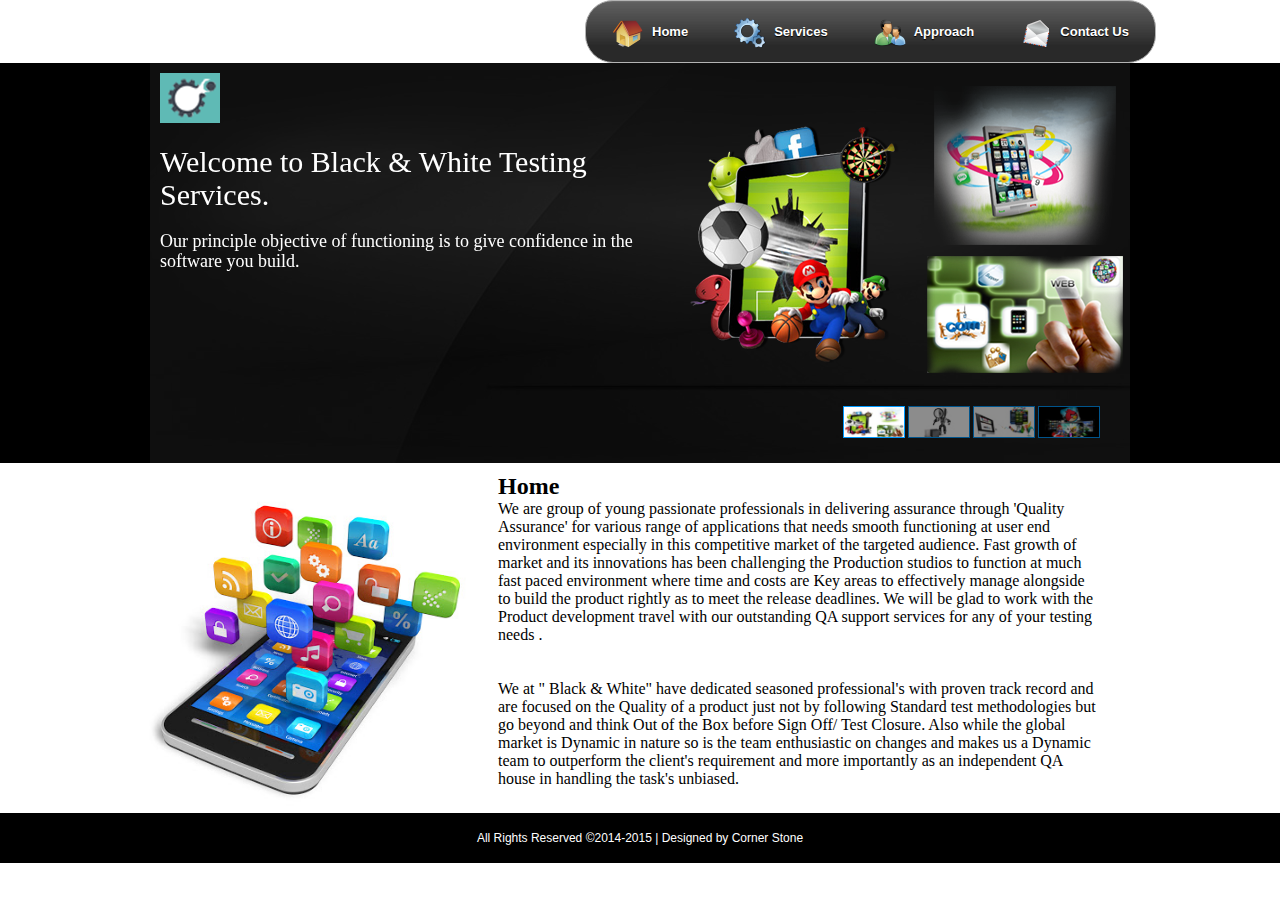
<file: index.html>
<!DOCTYPE html PUBLIC "-//W3C//DTD XHTML 1.0 Transitional//EN" "http://www.w3.org/TR/xhtml1/DTD/xhtml1-transitional.dtd">
<html xmlns="http://www.w3.org/1999/xhtml">
<head>
<meta http-equiv="Content-Type" content="text/html; charset=utf-8" />
<title>Untitled Document</title>
<link rel="stylesheet" href="index_files/css3menu0/style.css" type="text/css" />
<style type="text/css">
._css3m {
	display:none
}
</style>
<link rel="stylesheet" href="js/Styles.css" type="text/css">
<!-- End css3menu.com HEAD section -->
</head>

<body>
<input type="checkbox" id="css3menu-switcher" class="c3m-switch-input">
<ul id="css3menu0" class="topmenu">
  <li class="switch">
    <label onclick="" for="css3menu-switcher"></label>
  </li>
  <li class="topmenu"><a href="index.html" style="height:32px;line-height:32px;"><img src="index_files/css3menu0/home1.png" alt=""/>Home</a></li>
  <li class="topmenu"><a href="B&W Testing.html" style="height:32px;line-height:32px;"><span><img src="index_files/css3menu0/samples.png" alt=""/>Services</span></a>
    <ul>
      <li class="subfirst"><a href="B&W Testing.html"><span>Black &amp; White Testing</span></a>

      </li>
      <li><a href="Mobile&WebApp.html">Mobile &amp; Web App Testing</a></li>
      <li class="sublast"><a href="Game Test.html">Games</a></li>
    </ul>
  </li>
  <li class="topmenu"><a href="Approach.html" style="height:32px;line-height:32px;"><img src="index_files/css3menu0/service.png" alt=""/>Approach</a></li>
  <li class="topmenu"><a href="Contact.html" style="height:32px;line-height:32px;"><img src="index_files/css3menu0/contact.png" alt=""/>Contact Us</a></li>
</ul>
<script type="text/javascript" src="js/jquery-1.9.1.min.js"></script> 
<script type="text/javascript" src="js/jssor.core.js"></script> 
<script type="text/javascript" src="js/jssor.utils.js"></script> 
<script type="text/javascript" src="js/jssor.slider.js"></script> 
<script>
        jQuery(document).ready(function ($) {
            var options = {
                $AutoPlay: true,                                    //[Optional] Whether to auto play, to enable slideshow, this option must be set to true, default value is false
                $AutoPlayInterval: 4000,                            //[Optional] Interval (in milliseconds) to go for next slide since the previous stopped if the slider is auto playing, default value is 3000
                $PauseOnHover: 3,                                   //[Optional] Whether to pause when mouse over if a slider is auto playing, 0 no pause, 1 pause for desktop, 2 pause for touch device, 3 pause for desktop and touch device, default value is 3

                $ArrowKeyNavigation: true,   			            //[Optional] Allows keyboard (arrow key) navigation or not, default value is false
                $SlideDuration: 800,                                //[Optional] Specifies default duration (swipe) for slide in milliseconds, default value is 500
                $MinDragOffsetToSlide: 20,                          //[Optional] Minimum drag offset to trigger slide , default value is 20
                //$SlideWidth: 600,                                 //[Optional] Width of every slide in pixels, default value is width of 'slides' container
                //$SlideHeight: 300,                                //[Optional] Height of every slide in pixels, default value is height of 'slides' container
                $SlideSpacing: 0, 					                //[Optional] Space between each slide in pixels, default value is 0
                $DisplayPieces: 1,                                  //[Optional] Number of pieces to display (the slideshow would be disabled if the value is set to greater than 1), the default value is 1
                $ParkingPosition: 0,                                //[Optional] The offset position to park slide (this options applys only when slideshow disabled), default value is 0.
                $UISearchMode: 1,                                   //[Optional] The way (0 parellel, 1 recursive, default value is 1) to search UI components (slides container, loading screen, navigator container, arrow navigator container, thumbnail navigator container etc).
                $PlayOrientation: 1,                                //[Optional] Orientation to play slide (for auto play, navigation), 1 horizental, 2 vertical, default value is 1
                $DragOrientation: 1,                                //[Optional] Orientation to drag slide, 0 no drag, 1 horizental, 2 vertical, 3 either, default value is 1 (Note that the $DragOrientation should be the same as $PlayOrientation when $DisplayPieces is greater than 1, or parking position is not 0)

                $ArrowNavigatorOptions: {                       //[Optional] Options to specify and enable arrow navigator or not
                    $Class: $JssorArrowNavigator$,              //[Requried] Class to create arrow navigator instance
                    $ChanceToShow: 1,                               //[Required] 0 Never, 1 Mouse Over, 2 Always
                    $AutoCenter: 2,                                 //[Optional] Auto center arrows in parent container, 0 No, 1 Horizontal, 2 Vertical, 3 Both, default value is 0
                    $Steps: 1                                       //[Optional] Steps to go for each navigation request, default value is 1
                },

                $ThumbnailNavigatorOptions: {
                    $Class: $JssorThumbnailNavigator$,              //[Required] Class to create thumbnail navigator instance
                    $ChanceToShow: 2,                               //[Required] 0 Never, 1 Mouse Over, 2 Always

                    $ActionMode: 1,                                 //[Optional] 0 None, 1 act by click, 2 act by mouse hover, 3 both, default value is 1
                    $AutoCenter: 0,                                 //[Optional] Auto center thumbnail items in the thumbnail navigator container, 0 None, 1 Horizontal, 2 Vertical, 3 Both, default value is 3
                    $Lanes: 1,                                      //[Optional] Specify lanes to arrange thumbnails, default value is 1
                    $SpacingX: 3,                                   //[Optional] Horizontal space between each thumbnail in pixel, default value is 0
                    $SpacingY: 3,                                   //[Optional] Vertical space between each thumbnail in pixel, default value is 0
                    $DisplayPieces: 9,                              //[Optional] Number of pieces to display, default value is 1
                    $ParkingPosition: 260,                          //[Optional] The offset position to park thumbnail
                    $Orientation: 1,                                //[Optional] Orientation to arrange thumbnails, 1 horizental, 2 vertical, default value is 1
                    $DisableDrag: false                            //[Optional] Disable drag or not, default value is false
                }
            };

            var jssor_slider1 = new $JssorSlider$("slider1_container", options);

            //responsive code begin
            //you can remove responsive code if you don't want the slider scales while window resizes
            function ScaleSlider() {
                var bodyWidth = document.body.clientWidth;
                if (bodyWidth)
                    jssor_slider1.$SetScaleWidth(Math.min(bodyWidth, 980));
                else
                    window.setTimeout(ScaleSlider, 30);
            }

            ScaleSlider();

            if (!navigator.userAgent.match(/(iPhone|iPod|iPad|BlackBerry|IEMobile)/)) {
                $(window).bind('resize', ScaleSlider);
            }
            //responsive code end
        });
    </script>
<div style="position: relative; width: 100%; background-color: #000000; overflow: hidden;">
  <div style="position: relative; left: 50%; width: 5000px; text-align: center; margin-left: -2500px;"> 
    <!-- Jssor Slider Begin -->
    <div id="slider1_container" style="position: relative; margin: 0 auto;
                top: 0px; left: 0px; width: 980px; height: 400px; background: url(../img/major/main_bg.jpg) top center no-repeat;"> 
      <!-- Loading Screen -->
      <div u="loading" style="position: absolute; top: 0px; left: 0px;">
        <div style="filter: alpha(opacity=70); opacity: 0.7; position: absolute; display: block;
                        top: 0px; left: 0px; width: 100%; height: 100%;"> </div>
        <div style="position: absolute; display: block; background:url(img/loading.gif) no-repeat center center;
                        top: 0px; left: 0px; width: 100%; height: 100%;"> </div>
      </div>
      <div u="slides" style="cursor: move; position: absolute; left: 0px; top: 0px; width: 980px;
                    height: 400px; overflow: hidden;">
        <div>
          <div style="position: absolute; width: 480px; height: 300px; top: 10px; left: 10px;
                            text-align: left; line-height: 1.8em; font-size: 12px;"> <span style="display: block; line-height: 1em; text-transform: uppercase; font-size: 52px;
                                color: #FFFFFF;"><img src="img/major/logo.png"></span> <br />
            <span style="display: block; line-height: 1.1em; font-size: 2.5em; color: #FFFFFF;">Welcome to  Black & White Testing Services. </span> <br />
            <span style="display: block; line-height: 1.1em; font-size: 1.5em; color: #FFFFFF;"> Our principle objective of functioning is to give confidence in the software you build.</span> <br />
          </div>
          <img src="img/major/s2.png" style="position: absolute; top: 23px; left: 480px; width: 500px; height: 300px;" /> <img u="thumb" src="img/major/s2t.jpg" /> </div>
        <div>
          <div style="position: absolute; width: 480px; height: 300px; top: 10px; left: 10px;
                            text-align: left; line-height: 1.8em; font-size: 12px;"> <span style="display: block; line-height: 1em; text-transform: uppercase; font-size: 52px;
                                color: #FFFFFF;"><img src="img/major/logo.png"></span> <br />
            <span style="display: block; line-height: 1.1em; font-size: 2.5em; color: #FFFFFF;">Black Box and White Box Testing techniques  at their Best ! </span> <br />
            <span style="display: block; line-height: 1.1em; font-size: 1.5em; color: #FFFFFF;"> Our principle objective of functioning is to give confidence in the software you build.</span> <br />
          </div>
          <img src="img/major/WB.png" style="position: absolute; top: 23px; left: 480px; width: 500px; height: 300px;" /> <img u="thumb" src="img/major/WB.jpg" /> </div>
        <div>
          <div style="position: absolute; width: 480px; height: 300px; top: 10px; left: 10px;
                            text-align: left; line-height: 1.8em; font-size: 12px;"> <span style="display: block; line-height: 1em; text-transform: uppercase; font-size: 52px;
                                color: #FFFFFF;"><img src="img/major/logo.png"></span> <br />
            <span style="display: block; line-height: 1.1em; font-size: 2.5em; color: #FFFFFF;"> Mobile  & Web Applications Services. </span> <br />
            <span style="display: block; line-height: 1.1em; font-size: 1.5em; color: #FFFFFF;"> Our principle objective of functioning is to give confidence in the software you build.</span> <br />
          </div>
          <img src="img/major/s8.png" style="position: absolute; top: 23px; left: 480px; width: 500px; height: 300px;" /> <img u="thumb" src="img/major/s8t.jpg" /> </div>
        <div>
                    <div style="position: absolute; width: 480px; height: 300px; top: 10px; left: 10px;
                            text-align: left; line-height: 1.8em; font-size: 12px;"> <span style="display: block; line-height: 1em; text-transform: uppercase; font-size: 52px;
                                color: #FFFFFF;"><img src="img/major/logo.png"></span> <br />
            <span style="display: block; line-height: 1.1em; font-size: 2.5em; color: #FFFFFF;"> Multi platform Gaming Services 
. </span> <br />
            <span style="display: block; line-height: 1.1em; font-size: 1.5em; color: #FFFFFF;"> Our principle objective of functioning is to give confidence in the software you build.</span> <br />
          </div>
          <img src="img/major/s7.png" style="position: absolute; top: 23px; left: 480px; width: 500px; height: 300px;" /> <img u="thumb" src="img/major/s7t.jpg" /> </div>
        
       
      <style>
                    /* jssor slider arrow navigator skin 07 css */
                    /*
                    .jssora07l              (normal)
                    .jssora07r              (normal)
                    .jssora07l:hover        (normal mouseover)
                    .jssora07r:hover        (normal mouseover)
                    .jssora07ldn            (mousedown)
                    .jssora07rdn            (mousedown)
                    */
                    .jssora07l, .jssora07r, .jssora07ldn, .jssora07rdn
                    {
                        position: absolute;
                        cursor: pointer;
                        display: block;
                        background:url(img/a07.png) no-repeat;
                        overflow: hidden;
                    }
                    .jssora07l
                    {
                        background-position: -5px -35px;
                    }
                    .jssora07r
                    {
                        background-position: -65px -35px;
                    }
                    .jssora07l:hover
                    {
                        background-position: -125px -35px;
                    }
                    .jssora07r:hover
                    {
                        background-position: -185px -35px;
                    }
                    .jssora07ldn
                    {
                        background-position: -245px -35px;
                    }
                    .jssora07rdn
                    {
                        background-position: -305px -35px;
                    }
                </style>
      <span u="arrowleft" class="jssora07l" style="width: 50px; height: 50px; top: 123px;
                    left: 8px;"></span> 
      <!-- Arrow Right --> 
      <span u="arrowright" class="jssora07r" style="width: 50px; height: 50px; top: 123px;
                    right: 8px"></span> 
      <!-- Arrow Navigator Skin End --> 
      <!-- ThumbnailNavigator Skin Begin -->
      <div u="thumbnavigator" class="jssort04" style="position: absolute; width: 600px;
                    height: 60px; right: 0px; bottom: 0px;">
        <style>
                        /* jssor slider thumbnail navigator skin 04 css */
                        /*
                        .jssort04 .p            (normal)
                        .jssort04 .p:hover      (normal mouseover)
                        .jssort04 .pav          (active)
                        .jssort04 .pav:hover    (active mouseover)
                        .jssort04 .pdn          (mousedown)
                        */
                        .jssort04 .w, .jssort04 .pav:hover .w
                        {
                            position: absolute;
                            width: 60px;
                            height: 30px;
                            border: #0099FF 1px solid;
                        }
                        * html .jssort04 .w
                        {
                            width: /**/ 62px;
                            height: /**/ 32px;
                        }
                        .jssort04 .pdn .w, .jssort04 .pav .w
                        {
                            border-style: solid;
                        }
                        .jssort04 .c
                        {
                            width: 62px;
                            height: 32px;
                            filter: alpha(opacity=45);
                            opacity: .45;
                            transition: opacity .6s;
                            -moz-transition: opacity .6s;
                            -webkit-transition: opacity .6s;
                            -o-transition: opacity .6s;
                        }
                        .jssort04 .p:hover .c, .jssort04 .pav .c
                        {
                            filter: alpha(opacity=0);
                            opacity: 0;
                        }
                        .jssort04 .p:hover .c
                        {
                            transition: none;
                            -moz-transition: none;
                            -webkit-transition: none;
                            -o-transition: none;
                        }
                    </style>
        <div u="slides" style="bottom: 25px; right: 30px;">
          <div u="prototype" class="p" style="position: absolute; width: 62px; height: 32px; top: 0; left: 0;">
            <div class="w">
              <thumbnailtemplate style="width: 100%; height: 100%; border: none; position: absolute; top: 0; left: 0;"></thumbnailtemplate>
            </div>
            <div class="c" style="position: absolute; background-color: #000; top: 0; left: 0"> </div>
          </div>
        </div>
      </div>
    </div>
  </div>
</div>
</div>
<div class="content">
  <div class="lcontents"> <img src="img/unnamed.jpg" width="350px" height="325px"> </div>
  <div class="rcontents">
    <h2>Home</h2>
    <p>We are group of young passionate professionals in delivering  assurance through 'Quality Assurance' for various range of applications that needs smooth functioning at user end environment especially in this competitive market of the targeted audience. Fast growth of market and its innovations has been challenging the Production studios to function at much fast paced environment where time and costs are Key areas to effectively manage alongside to build the product rightly as to meet the release deadlines. We will be glad to work with the Product development travel with our outstanding QA support services for any of your testing needs . </p>
    <br>
    <br>
    <p>We at  " Black & White" have dedicated seasoned professional's with proven track record and are focused on the Quality  of a product just not by following Standard  test methodologies but go beyond and think Out of the Box  before Sign Off/ Test Closure. Also while the global market is Dynamic in nature so is the team enthusiastic on changes and makes us a Dynamic team to outperform  the client's requirement and more importantly as an independent QA house in handling the task's unbiased. </p>
  </div>
</div>
<div class="footer"> All Rights Reserved &copy;2014-2015  | Designed by Corner Stone </div>
</body>
</html>
</file>
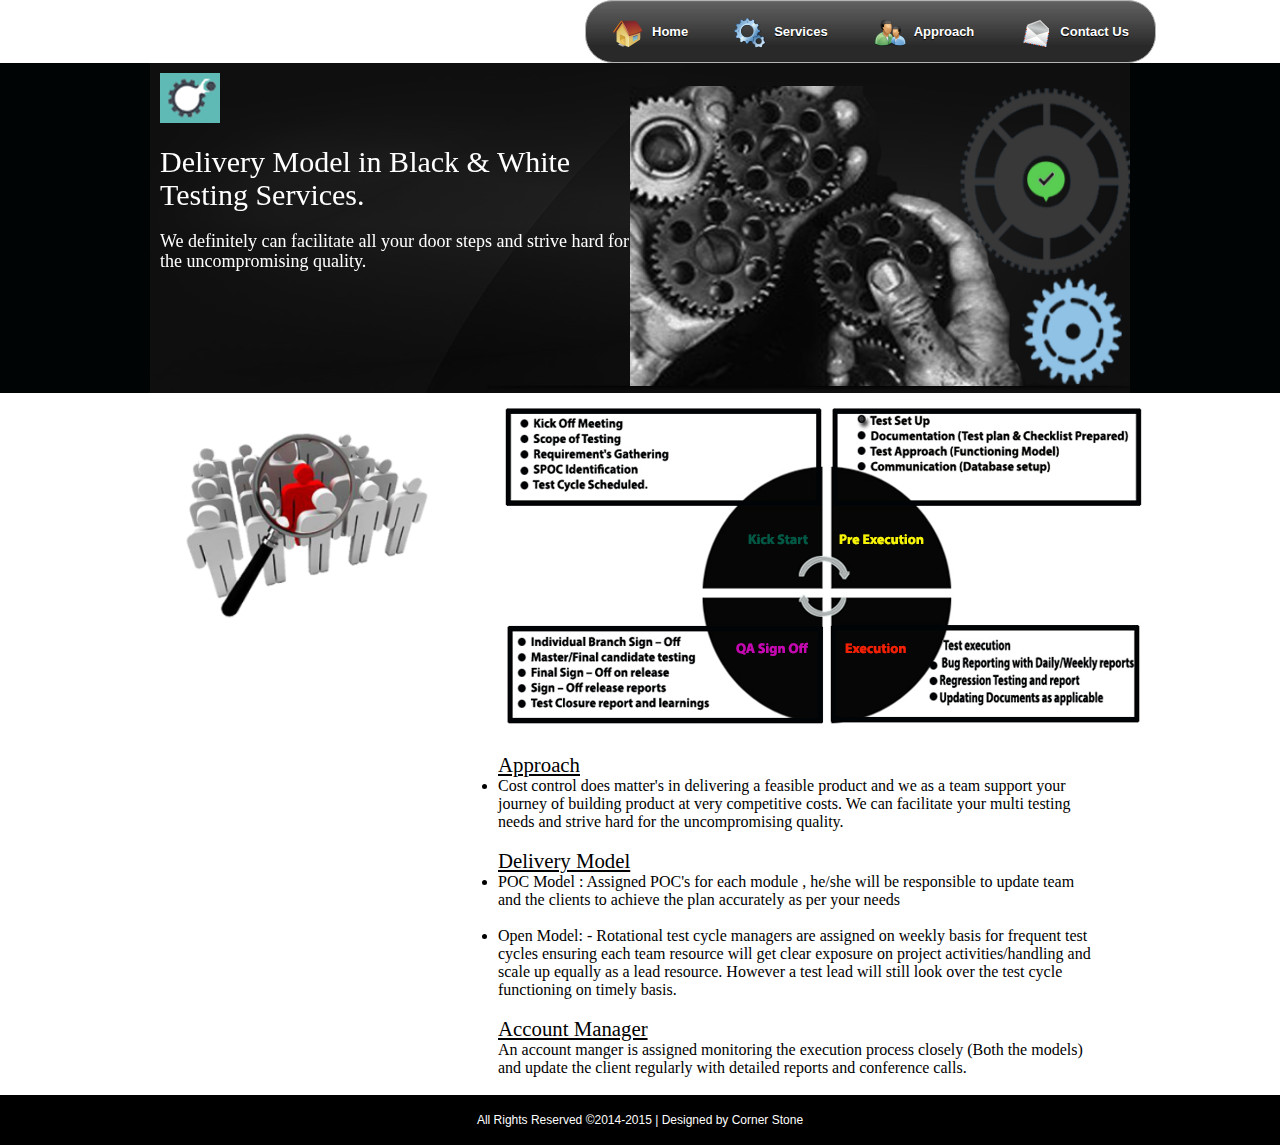
<file: Approach.html>
<!DOCTYPE html PUBLIC "-//W3C//DTD XHTML 1.0 Transitional//EN" "http://www.w3.org/TR/xhtml1/DTD/xhtml1-transitional.dtd">
<html xmlns="http://www.w3.org/1999/xhtml">
<head>
<meta http-equiv="Content-Type" content="text/html; charset=utf-8" />
<title>Untitled Document</title>
<link rel="stylesheet" href="index_files/css3menu0/style.css" type="text/css" />
<style type="text/css">
._css3m {
	display:none
}
</style>
<link rel="stylesheet" href="js/Styles.css" type="text/css">
<!-- End css3menu.com HEAD section -->
</head>

<body>
<input type="checkbox" id="css3menu-switcher" class="c3m-switch-input">
<ul id="css3menu0" class="topmenu">
  <li class="switch">
    <label onclick="" for="css3menu-switcher"></label>
  </li>
  <li class="topmenu"><a href="index.html" style="height:32px;line-height:32px;"><img src="index_files/css3menu0/home1.png" alt=""/>Home</a></li>
  <li class="topmenu"><a href="B&W Testing.html" style="height:32px;line-height:32px;"><span><img src="index_files/css3menu0/samples.png" alt=""/>Services</span></a>
    <ul>
      <li class="subfirst"><a href="B&W Testing.html"><span>Black &amp; White Testing</span></a>
       
      </li>
      <li><a href="Mobile&WebApp.html">Mobile &amp; Web App Testing</a></li>
      <li class="sublast"><a href="Game Test.html">Games</a></li>
    </ul>
  </li>
  <li class="topmenu"><a href="Approach.html" style="height:32px;line-height:32px;"><img src="index_files/css3menu0/service.png" alt=""/>Approach</a></li>
  <li class="topmenu"><a href="Contact.html" style="height:32px;line-height:32px;"><img src="index_files/css3menu0/contact.png" alt=""/>Contact Us</a></li>
</ul>
<script type="text/javascript" src="js/jquery-1.9.1.min.js"></script> 
<script type="text/javascript" src="js/jssor.core.js"></script> 
<script type="text/javascript" src="js/jssor.utils.js"></script> 
<script type="text/javascript" src="js/jssor.slider.js"></script> 
<script>
        jQuery(document).ready(function ($) {
            var options = {
                $AutoPlay: true,                                    //[Optional] Whether to auto play, to enable slideshow, this option must be set to true, default value is false
                $AutoPlayInterval: 4000,                            //[Optional] Interval (in milliseconds) to go for next slide since the previous stopped if the slider is auto playing, default value is 3000
                $PauseOnHover: 3,                                   //[Optional] Whether to pause when mouse over if a slider is auto playing, 0 no pause, 1 pause for desktop, 2 pause for touch device, 3 pause for desktop and touch device, default value is 3

                $ArrowKeyNavigation: true,   			            //[Optional] Allows keyboard (arrow key) navigation or not, default value is false
                $SlideDuration: 800,                                //[Optional] Specifies default duration (swipe) for slide in milliseconds, default value is 500
                $MinDragOffsetToSlide: 20,                          //[Optional] Minimum drag offset to trigger slide , default value is 20
                //$SlideWidth: 600,                                 //[Optional] Width of every slide in pixels, default value is width of 'slides' container
                //$SlideHeight: 300,                                //[Optional] Height of every slide in pixels, default value is height of 'slides' container
                $SlideSpacing: 0, 					                //[Optional] Space between each slide in pixels, default value is 0
                $DisplayPieces: 1,                                  //[Optional] Number of pieces to display (the slideshow would be disabled if the value is set to greater than 1), the default value is 1
                $ParkingPosition: 0,                                //[Optional] The offset position to park slide (this options applys only when slideshow disabled), default value is 0.
                $UISearchMode: 1,                                   //[Optional] The way (0 parellel, 1 recursive, default value is 1) to search UI components (slides container, loading screen, navigator container, arrow navigator container, thumbnail navigator container etc).
                $PlayOrientation: 1,                                //[Optional] Orientation to play slide (for auto play, navigation), 1 horizental, 2 vertical, default value is 1
                $DragOrientation: 1,                                //[Optional] Orientation to drag slide, 0 no drag, 1 horizental, 2 vertical, 3 either, default value is 1 (Note that the $DragOrientation should be the same as $PlayOrientation when $DisplayPieces is greater than 1, or parking position is not 0)

                $ArrowNavigatorOptions: {                       //[Optional] Options to specify and enable arrow navigator or not
                    $Class: $JssorArrowNavigator$,              //[Requried] Class to create arrow navigator instance
                    $ChanceToShow: 1,                               //[Required] 0 Never, 1 Mouse Over, 2 Always
                    $AutoCenter: 2,                                 //[Optional] Auto center arrows in parent container, 0 No, 1 Horizontal, 2 Vertical, 3 Both, default value is 0
                    $Steps: 1                                       //[Optional] Steps to go for each navigation request, default value is 1
                },

                $ThumbnailNavigatorOptions: {
                    $Class: $JssorThumbnailNavigator$,              //[Required] Class to create thumbnail navigator instance
                    $ChanceToShow: 2,                               //[Required] 0 Never, 1 Mouse Over, 2 Always

                    $ActionMode: 1,                                 //[Optional] 0 None, 1 act by click, 2 act by mouse hover, 3 both, default value is 1
                    $AutoCenter: 0,                                 //[Optional] Auto center thumbnail items in the thumbnail navigator container, 0 None, 1 Horizontal, 2 Vertical, 3 Both, default value is 3
                    $Lanes: 1,                                      //[Optional] Specify lanes to arrange thumbnails, default value is 1
                    $SpacingX: 3,                                   //[Optional] Horizontal space between each thumbnail in pixel, default value is 0
                    $SpacingY: 3,                                   //[Optional] Vertical space between each thumbnail in pixel, default value is 0
                    $DisplayPieces: 9,                              //[Optional] Number of pieces to display, default value is 1
                    $ParkingPosition: 260,                          //[Optional] The offset position to park thumbnail
                    $Orientation: 1,                                //[Optional] Orientation to arrange thumbnails, 1 horizental, 2 vertical, default value is 1
                    $DisableDrag: false                            //[Optional] Disable drag or not, default value is false
                }
            };

            var jssor_slider1 = new $JssorSlider$("slider1_container", options);

            //responsive code begin
            //you can remove responsive code if you don't want the slider scales while window resizes
            function ScaleSlider() {
                var bodyWidth = document.body.clientWidth;
                if (bodyWidth)
                    jssor_slider1.$SetScaleWidth(Math.min(bodyWidth, 980));
                else
                    window.setTimeout(ScaleSlider, 30);
            }

            ScaleSlider();

            if (!navigator.userAgent.match(/(iPhone|iPod|iPad|BlackBerry|IEMobile)/)) {
                $(window).bind('resize', ScaleSlider);
            }
            //responsive code end
        });
    </script>
<div style="position: relative; width: 100%; background-color: #000405; overflow: hidden;">
<div style="position: relative; left: 50%; width: 5000px; text-align: center; margin-left: -2500px;">
<!-- Jssor Slider Begin -->
<div id="slider1_container" style="position: relative; margin: 0 auto;
                top: 0px; left: 0px; width: 980px; height: 330px; background: url(../img/major/main_bg.jpg) top center no-repeat;">
<!-- Loading Screen -->
<div u="loading" style="position: absolute; top: 0px; left: 0px;">
  <div style="filter: alpha(opacity=70); opacity: 0.7; position: absolute; display: block;
                        top: 0px; left: 0px; width: 100%; height: 100%;"> </div>
  <div style="position: absolute; display: block; background:url(img/loading.gif) no-repeat center center;
                        top: 0px; left: 0px; width: 100%; height: 100%;"> </div>
</div>
<div u="slides" style="cursor: move; position: absolute; left: 0px; top: 0px; width: 980px;
                    height: 400px; overflow: hidden;">
   <div>
  <div style="position: absolute; width: 480px; height: 300px; top: 10px; left: 10px;
                            text-align: left; line-height: 1.8em; font-size: 12px;"> <span style="display: block; line-height: 1em; text-transform: uppercase; font-size: 52px;
                                color: #FFFFFF;"><img src="img/major/logo.png"></span> <br />
            <span style="display: block; line-height: 1.1em; font-size: 2.5em; color: #FFFFFF;">Delivery Model in Black & White Testing Services. </span> <br />
            <span style="display: block; line-height: 1.1em; font-size: 1.5em; color: #FFFFFF;">  We definitely can facilitate all your door steps and strive hard for the uncompromising quality.</span> <br />
          </div>
          <img src="img/major/s3.png" style="position: absolute; top: 23px; left: 480px; width: 500px; height: 300px;" />  </div>
<style>
                    /* jssor slider arrow navigator skin 07 css */
                    /*
                    .jssora07l              (normal)
                    .jssora07r              (normal)
                    .jssora07l:hover        (normal mouseover)
                    .jssora07r:hover        (normal mouseover)
                    .jssora07ldn            (mousedown)
                    .jssora07rdn            (mousedown)
                    */
                    .jssora07l, .jssora07r, .jssora07ldn, .jssora07rdn
                    {
                        position: absolute;
                        cursor: pointer;
                        display: block;
                        
                        overflow: hidden;
                    }
                    .jssora07l
                    {
                        background-position: -5px -35px;
                    }
                    .jssora07r
                    {
                        background-position: -65px -35px;
                    }
                    .jssora07l:hover
                    {
                        background-position: -125px -35px;
                    }
                    .jssora07r:hover
                    {
                        background-position: -185px -35px;
                    }
                    .jssora07ldn
                    {
                        background-position: -245px -35px;
                    }
                    .jssora07rdn
                    {
                        background-position: -305px -35px;
                    }
                </style>
<span u="arrowleft" class="jssora07l" style="width: 50px; height: 50px; top: 123px;
                    left: 8px;"></span> 
<!-- Arrow Right --> 
<span u="arrowright" class="jssora07r" style="width: 50px; height: 50px; top: 123px;
                    right: 8px"></span> 
<!-- Arrow Navigator Skin End --> 
<!-- ThumbnailNavigator Skin Begin -->
<div u="thumbnavigator" class="jssort04" style="position: absolute; width: 600px;
                    height: 60px; right: 0px; bottom: 0px;">
<style>
                        /* jssor slider thumbnail navigator skin 04 css */
                        /*
                        .jssort04 .p            (normal)
                        .jssort04 .p:hover      (normal mouseover)
                        .jssort04 .pav          (active)
                        .jssort04 .pav:hover    (active mouseover)
                        .jssort04 .pdn          (mousedown)
                        */
                        .jssort04 .w, .jssort04 .pav:hover .w
                        {
                            position: absolute;
                            width: 60px;
                            height: 30px;
                            border: #0099FF 1px solid;
                        }
                        * html .jssort04 .w
                        {
                            width: /**/ 62px;
                            height: /**/ 32px;
                        }
                        .jssort04 .pdn .w, .jssort04 .pav .w
                        {
                            border-style: solid;
                        }
                        .jssort04 .c
                        {
                            width: 62px;
                            height: 32px;
                            filter: alpha(opacity=45);
                            opacity: .45;
                            transition: opacity .6s;
                            -moz-transition: opacity .6s;
                            -webkit-transition: opacity .6s;
                            -o-transition: opacity .6s;
                        }
                        .jssort04 .p:hover .c, .jssort04 .pav .c
                        {
                            filter: alpha(opacity=0);
                            opacity: 0;
                        }
                        .jssort04 .p:hover .c
                        {
                            transition: none;
                            -moz-transition: none;
                            -webkit-transition: none;
                            -o-transition: none;
                        }
                    </style>
                    
<div u="slides" style="bottom: 25px; right: 30px;">
<div u="prototype" class="p" style="position: absolute; width: 62px; height: 32px; top: 0; left: 0;">
  
</div></div>

</div></div></div></div></div>


<div class="content">
  <div class="lcontentes"> <img src="img/major/p1.png" width="350px" height="auto"> </div>
  <div class="rcontents">
  <img src="img/major/Approach.jpg">
    <h2 style="color:#000; text-decoration:underline;font-size: 1.3em; font-weight:normal;">Approach</h2>
    <ul>
    <li>Cost control does matter's in delivering a feasible product and we as a team support your journey of building product at very competitive costs. We can facilitate your multi testing needs and strive hard for the uncompromising quality.</li>
    </ul>
    <br>
    <h2 style="text-decoration:underline; color:#000; font-size: 1.3em; font-weight:normal;">Delivery Model</h2>
    <ul>
    <li>POC Model :  Assigned POC's for each module , he/she will be responsible to update team and the clients to achieve the plan accurately as per your needs</li><br>
    <li>Open Model: - Rotational test cycle managers are assigned on weekly basis for frequent test cycles ensuring each team resource will get clear exposure on project activities/handling and scale up equally as a lead resource. However a test lead will still look over the test cycle functioning on timely basis. </li><br>
    <h3 style="text-decoration:underline; font-weight:normal; font-size: 1.3em; color:#000">Account Manager</h3>
    <p>An account manger is assigned  monitoring the execution process closely  (Both the models) and update the client regularly with detailed reports and conference calls.
</p><br>
    </ul>
  </div>
</div>
<div class="footer"> All Rights Reserved &copy;2014-2015  | Designed by Corner Stone </div>
</body>
</html>
</file>
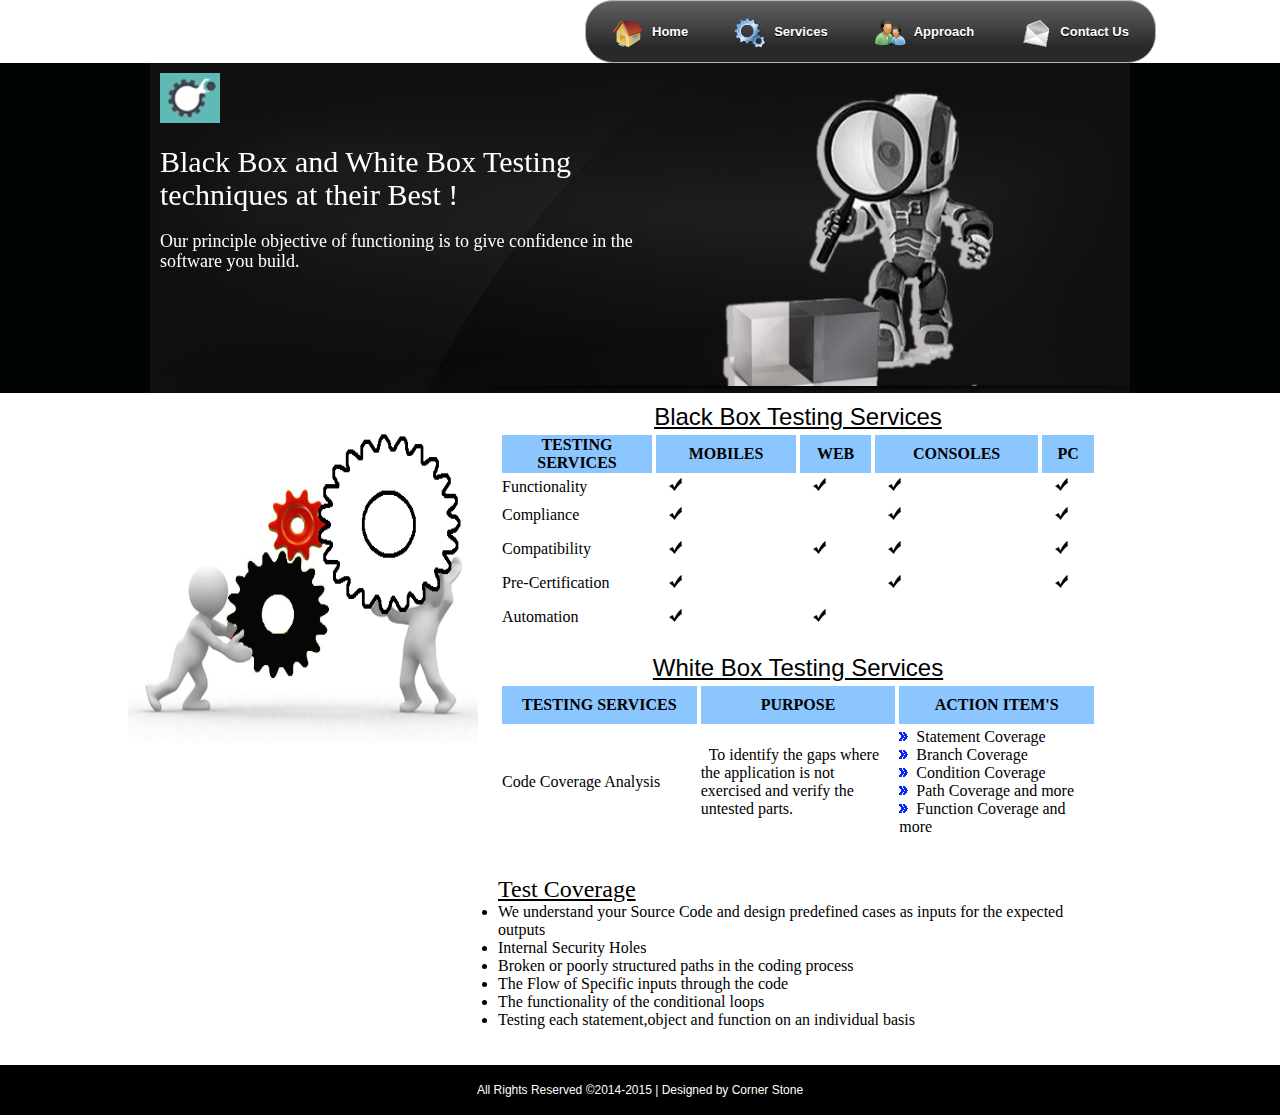
<file: B&W Testing.html>
<!DOCTYPE html PUBLIC "-//W3C//DTD XHTML 1.0 Transitional//EN" "http://www.w3.org/TR/xhtml1/DTD/xhtml1-transitional.dtd">
<html xmlns="http://www.w3.org/1999/xhtml">
<head>
<meta http-equiv="Content-Type" content="text/html; charset=utf-8" />
<title>Untitled Document</title>
<link rel="stylesheet" href="index_files/css3menu0/style.css" type="text/css" />
<style type="text/css">
._css3m {
	display:none
}
</style>
<link rel="stylesheet" href="js/Styles.css" type="text/css">
<!-- End css3menu.com HEAD section -->
</head>

<body>
<input type="checkbox" id="css3menu-switcher" class="c3m-switch-input">
<ul id="css3menu0" class="topmenu">
  <li class="switch">
    <label onclick="" for="css3menu-switcher"></label>
  </li>
  <li class="topmenu"><a href="index.html" style="height:32px;line-height:32px;"><img src="index_files/css3menu0/home1.png" alt=""/>Home</a></li>
  <li class="topmenu"><a href="B&W Testing.html" style="height:32px;line-height:32px;"><span><img src="index_files/css3menu0/samples.png" alt=""/>Services</span></a>
    <ul>
      <li class="subfirst"><a href="B&W Testing.html"><span>Black &amp; White Testing</span></a>
             </li>
      <li><a href="Mobile&WebApp.html">Mobile &amp; Web App Testing</a></li>
      <li class="sublast"><a href="Game Test.html">Games</a></li>
    </ul>
  </li>
  <li class="topmenu"><a href="Approach.html" style="height:32px;line-height:32px;"><img src="index_files/css3menu0/service.png" alt=""/>Approach</a></li>
  <li class="topmenu"><a href="Contact.html" style="height:32px;line-height:32px;"><img src="index_files/css3menu0/contact.png" alt=""/>Contact Us</a></li>
</ul>
<script type="text/javascript" src="js/jquery-1.9.1.min.js"></script> 
<script type="text/javascript" src="js/jssor.core.js"></script> 
<script type="text/javascript" src="js/jssor.utils.js"></script> 
<script type="text/javascript" src="js/jssor.slider.js"></script> 
<script>
        jQuery(document).ready(function ($) {
            var options = {
                $AutoPlay: true,                                    //[Optional] Whether to auto play, to enable slideshow, this option must be set to true, default value is false
                $AutoPlayInterval: 4000,                            //[Optional] Interval (in milliseconds) to go for next slide since the previous stopped if the slider is auto playing, default value is 3000
                $PauseOnHover: 3,                                   //[Optional] Whether to pause when mouse over if a slider is auto playing, 0 no pause, 1 pause for desktop, 2 pause for touch device, 3 pause for desktop and touch device, default value is 3

                $ArrowKeyNavigation: true,   			            //[Optional] Allows keyboard (arrow key) navigation or not, default value is false
                $SlideDuration: 800,                                //[Optional] Specifies default duration (swipe) for slide in milliseconds, default value is 500
                $MinDragOffsetToSlide: 20,                          //[Optional] Minimum drag offset to trigger slide , default value is 20
                //$SlideWidth: 600,                                 //[Optional] Width of every slide in pixels, default value is width of 'slides' container
                //$SlideHeight: 300,                                //[Optional] Height of every slide in pixels, default value is height of 'slides' container
                $SlideSpacing: 0, 					                //[Optional] Space between each slide in pixels, default value is 0
                $DisplayPieces: 1,                                  //[Optional] Number of pieces to display (the slideshow would be disabled if the value is set to greater than 1), the default value is 1
                $ParkingPosition: 0,                                //[Optional] The offset position to park slide (this options applys only when slideshow disabled), default value is 0.
                $UISearchMode: 1,                                   //[Optional] The way (0 parellel, 1 recursive, default value is 1) to search UI components (slides container, loading screen, navigator container, arrow navigator container, thumbnail navigator container etc).
                $PlayOrientation: 1,                                //[Optional] Orientation to play slide (for auto play, navigation), 1 horizental, 2 vertical, default value is 1
                $DragOrientation: 1,                                //[Optional] Orientation to drag slide, 0 no drag, 1 horizental, 2 vertical, 3 either, default value is 1 (Note that the $DragOrientation should be the same as $PlayOrientation when $DisplayPieces is greater than 1, or parking position is not 0)

                $ArrowNavigatorOptions: {                       //[Optional] Options to specify and enable arrow navigator or not
                    $Class: $JssorArrowNavigator$,              //[Requried] Class to create arrow navigator instance
                    $ChanceToShow: 1,                               //[Required] 0 Never, 1 Mouse Over, 2 Always
                    $AutoCenter: 2,                                 //[Optional] Auto center arrows in parent container, 0 No, 1 Horizontal, 2 Vertical, 3 Both, default value is 0
                    $Steps: 1                                       //[Optional] Steps to go for each navigation request, default value is 1
                },

                $ThumbnailNavigatorOptions: {
                    $Class: $JssorThumbnailNavigator$,              //[Required] Class to create thumbnail navigator instance
                    $ChanceToShow: 2,                               //[Required] 0 Never, 1 Mouse Over, 2 Always

                    $ActionMode: 1,                                 //[Optional] 0 None, 1 act by click, 2 act by mouse hover, 3 both, default value is 1
                    $AutoCenter: 0,                                 //[Optional] Auto center thumbnail items in the thumbnail navigator container, 0 None, 1 Horizontal, 2 Vertical, 3 Both, default value is 3
                    $Lanes: 1,                                      //[Optional] Specify lanes to arrange thumbnails, default value is 1
                    $SpacingX: 3,                                   //[Optional] Horizontal space between each thumbnail in pixel, default value is 0
                    $SpacingY: 3,                                   //[Optional] Vertical space between each thumbnail in pixel, default value is 0
                    $DisplayPieces: 9,                              //[Optional] Number of pieces to display, default value is 1
                    $ParkingPosition: 260,                          //[Optional] The offset position to park thumbnail
                    $Orientation: 1,                                //[Optional] Orientation to arrange thumbnails, 1 horizental, 2 vertical, default value is 1
                    $DisableDrag: false                            //[Optional] Disable drag or not, default value is false
                }
            };

            var jssor_slider1 = new $JssorSlider$("slider1_container", options);

            //responsive code begin
            //you can remove responsive code if you don't want the slider scales while window resizes
            function ScaleSlider() {
                var bodyWidth = document.body.clientWidth;
                if (bodyWidth)
                    jssor_slider1.$SetScaleWidth(Math.min(bodyWidth, 980));
                else
                    window.setTimeout(ScaleSlider, 30);
            }

            ScaleSlider();

            if (!navigator.userAgent.match(/(iPhone|iPod|iPad|BlackBerry|IEMobile)/)) {
                $(window).bind('resize', ScaleSlider);
            }
            //responsive code end
        });
    </script>
<div style="position: relative; width: 100%; background-color: #000405; overflow: hidden;">
<div style="position: relative; left: 50%; width: 5000px; text-align: center; margin-left: -2500px;">
<!-- Jssor Slider Begin -->
<div id="slider1_container" style="position: relative; margin: 0 auto;
                top: 0px; left: 0px; width: 980px; height: 330px; background: url(../img/major/main_bg.jpg) top center no-repeat;">
<!-- Loading Screen -->
<div u="loading" style="position: absolute; top: 0px; left: 0px;">
  <div style="filter: alpha(opacity=70); opacity: 0.7; position: absolute; display: block;
                        top: 0px; left: 0px; width: 100%; height: 100%;"> </div>
  <div style="position: absolute; display: block; background:url(img/loading.gif) no-repeat center center;
                        top: 0px; left: 0px; width: 100%; height: 100%;"> </div>
</div>
<div u="slides" style="cursor: move; position: absolute; left: 0px; top: 0px; width: 980px;
                    height: 400px; overflow: hidden;">
   <div>
              <div style="position: absolute; width: 480px; height: 300px; top: 10px; left: 10px;
                            text-align: left; line-height: 1.8em; font-size: 12px;"> <span style="display: block; line-height: 1em; text-transform: uppercase; font-size: 52px;
                                color: #FFFFFF;"><img src="img/major/logo.png"></span> <br />
            <span style="display: block; line-height: 1.1em; font-size: 2.5em; color: #FFFFFF;">Black Box and White Box Testing techniques  at their Best ! </span> <br />
            <span style="display: block; line-height: 1.1em; font-size: 1.5em; color: #FFFFFF;"> Our principle objective of functioning is to give confidence in the software you build.</span> <br />
          </div>
          <img src="img/major/WB.png" style="position: absolute; top: 23px; left: 480px; width: 500px; height: 300px;" /> </div>
<style>
                    /* jssor slider arrow navigator skin 07 css */
                    /*
                    .jssora07l              (normal)
                    .jssora07r              (normal)
                    .jssora07l:hover        (normal mouseover)
                    .jssora07r:hover        (normal mouseover)
                    .jssora07ldn            (mousedown)
                    .jssora07rdn            (mousedown)
                    */
                    .jssora07l, .jssora07r, .jssora07ldn, .jssora07rdn
                    {
                        position: absolute;
                        cursor: pointer;
                        display: block;
                        
                        overflow: hidden;
                    }
                    .jssora07l
                    {
                        background-position: -5px -35px;
                    }
                    .jssora07r
                    {
                        background-position: -65px -35px;
                    }
                    .jssora07l:hover
                    {
                        background-position: -125px -35px;
                    }
                    .jssora07r:hover
                    {
                        background-position: -185px -35px;
                    }
                    .jssora07ldn
                    {
                        background-position: -245px -35px;
                    }
                    .jssora07rdn
                    {
                        background-position: -305px -35px;
                    }
                </style>
<span u="arrowleft" class="jssora07l" style="width: 50px; height: 50px; top: 123px;
                    left: 8px;"></span> 
<!-- Arrow Right --> 
<span u="arrowright" class="jssora07r" style="width: 50px; height: 50px; top: 123px;
                    right: 8px"></span> 
<!-- Arrow Navigator Skin End --> 
<!-- ThumbnailNavigator Skin Begin -->
<div u="thumbnavigator" class="jssort04" style="position: absolute; width: 600px;
                    height: 60px; right: 0px; bottom: 0px;">
<style>
                        /* jssor slider thumbnail navigator skin 04 css */
                        /*
                        .jssort04 .p            (normal)
                        .jssort04 .p:hover      (normal mouseover)
                        .jssort04 .pav          (active)
                        .jssort04 .pav:hover    (active mouseover)
                        .jssort04 .pdn          (mousedown)
                        */
                        .jssort04 .w, .jssort04 .pav:hover .w
                        {
                            position: absolute;
                            width: 60px;
                            height: 30px;
                            border: #0099FF 1px solid;
                        }
                        * html .jssort04 .w
                        {
                            width: /**/ 62px;
                            height: /**/ 32px;
                        }
                        .jssort04 .pdn .w, .jssort04 .pav .w
                        {
                            border-style: solid;
                        }
                        .jssort04 .c
                        {
                            width: 62px;
                            height: 32px;
                            filter: alpha(opacity=45);
                            opacity: .45;
                            transition: opacity .6s;
                            -moz-transition: opacity .6s;
                            -webkit-transition: opacity .6s;
                            -o-transition: opacity .6s;
                        }
                        .jssort04 .p:hover .c, .jssort04 .pav .c
                        {
                            filter: alpha(opacity=0);
                            opacity: 0;
                        }
                        .jssort04 .p:hover .c
                        {
                            transition: none;
                            -moz-transition: none;
                            -webkit-transition: none;
                            -o-transition: none;
                        }
                    </style>
                    
<div u="slides" style="bottom: 25px; right: 30px;">
<div u="prototype" class="p" style="position: absolute; width: 62px; height: 32px; top: 0; left: 0;">
  
</div></div>

</div></div></div></div></div>


<div class="content">
  <div class="lcontents"> <img src="img/major/Services.png" width="350px" height="325px"> </div>
  <div class="rcontents">
   
   <table width="600px" height="200px;" border="1" bordercolor="#FFFFFF" align="center">
      <caption style="font-size:28px; color:#000; font-family:Arial, Helvetica, sans-serif; text-decoration:underline; font-size: 1.5em;">
      Black Box Testing Services
      </caption>
      <thead style="height:40px; background-color:#8CC6FF">
        <tr>
          <th>TESTING SERVICES</th>
          <th>MOBILES</th>
          <th>WEB</th>
          <th>CONSOLES</th>
          <th>PC</th>
        </tr>
      </thead>
     
      <tr align="left">
        <td width="100px">Functionality</td>
        <td>&nbsp;&nbsp;&nbsp;<img src="img/major/Tick.png"></td>
        <td>&nbsp;&nbsp;&nbsp;<img src="img/major/Tick.png"></td>
        <td>&nbsp;&nbsp;&nbsp;<img src="img/major/Tick.png"></td>
        <td>&nbsp;&nbsp;&nbsp;<img src="img/major/Tick.png"></td>
      </tr>
      <tr align="left">
        <td width="150px" height="30px">Compliance</td>
        <td>&nbsp;&nbsp;&nbsp;<img src="img/major/Tick.png"></td>
        <td>&nbsp;&nbsp;&nbsp;</td>
        <td>&nbsp;&nbsp;&nbsp;<img src="img/major/Tick.png"></td>
        <td>&nbsp;&nbsp;&nbsp;<img src="img/major/Tick.png"></td>
      </tr>
      <tr>
        <td width="150px" height="30px">Compatibility</td>
        <td>&nbsp;&nbsp;&nbsp;<img src="img/major/Tick.png"></td>
        <td>&nbsp;&nbsp;&nbsp;<img src="img/major/Tick.png"></td>
        <td>&nbsp;&nbsp;&nbsp;<img src="img/major/Tick.png"></td>
        <td>&nbsp;&nbsp;&nbsp;<img src="img/major/Tick.png"></td>
      </tr>
      <tr>
        <td width="150px" height="30px">Pre-Certification</td>
        <td>&nbsp;&nbsp;&nbsp;<img src="img/major/Tick.png"></td>
        <td>&nbsp;&nbsp;&nbsp;</td>
        <td>&nbsp;&nbsp;&nbsp;<img src="img/major/Tick.png"></td>
        <td>&nbsp;&nbsp;&nbsp;<img src="img/major/Tick.png"></td>
      </tr>
      <tr>
        <td width="150px" height="30px">Automation</td>
        <td>&nbsp;&nbsp;&nbsp;<img src="img/major/Tick.png"></td>
        <td>&nbsp;&nbsp;&nbsp;<img src="img/major/Tick.png"></td>
        <td>&nbsp;&nbsp;&nbsp;</td>
        <td>&nbsp;&nbsp;&nbsp;</td>
      </tr>
    </table>
    <br>
    <table width="600px" height="35" border="1" bordercolor="#FFFFFF" align="center">
      <caption style="color:#000; font-family:Arial, Helvetica, sans-serif; text-decoration:underline; font-size: 1.5em;">
      White Box Testing Services
      </caption>
      <thead style="height:40px; background-color:#8CC6FF">
        <tr>
          <th>TESTING SERVICES</th>
          <th>PURPOSE</th>
          <th>ACTION ITEM'S</th>
        </tr>
      </thead>
      <tr>
        <td width="150px" height="auto">Code Coverage Analysis</td>
        <td width="150px" height="auto" style="text-align:left">&nbsp;&nbsp;To identify the gaps where the application is not exercised and verify the untested parts. </td>
        <td width="150px" height="auto" style="text-align:center"><ul class="i">
            <li><img src="img/major/templatemo_menu_list.png">&nbsp;&nbsp;Statement Coverage </li>
            <li><img src="img/major/templatemo_menu_list.png">&nbsp;&nbsp;Branch Coverage </li>
            <li><img src="img/major/templatemo_menu_list.png">&nbsp;&nbsp;Condition Coverage </li>
            <li><img src="img/major/templatemo_menu_list.png">&nbsp;&nbsp;Path Coverage and more </li>
            <li><img src="img/major/templatemo_menu_list.png">&nbsp;&nbsp;Function Coverage and more</li>
          </ul></td>
      </tr>
    </table>
    <br>
    <br>
<p style="text-decoration:underline; font-size: 1.5em; text-align:left; font-style:normal;">Test Coverage</p>    <ul>
    <li>We understand  your Source Code and design predefined cases as inputs for the expected outputs</li>
    <li>Internal Security Holes</li>
    <li>Broken or poorly structured paths  in the coding process</li>
    <li>The  Flow of Specific inputs through the  code</li>
    <li>The functionality of the conditional loops</li>
    <li>Testing each statement,object and function on  an individual basis
</li>
    </ul>
    <br><br>
  </div>
</div>
<div class="footer"> All Rights Reserved &copy;2014-2015  | Designed by Corner Stone </div>
</body>
</html>
</file>
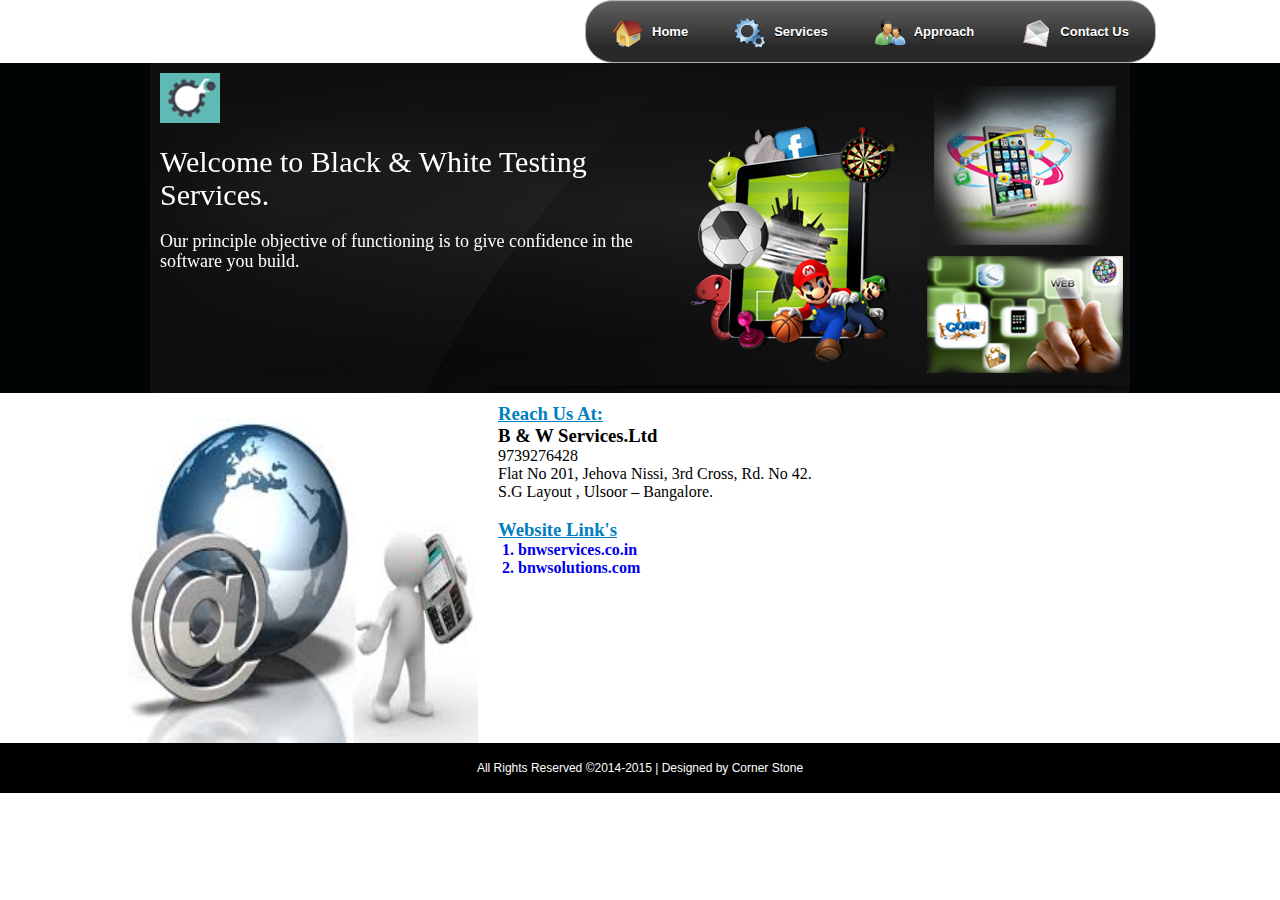
<file: Contact.html>
<!DOCTYPE html PUBLIC "-//W3C//DTD XHTML 1.0 Transitional//EN" "http://www.w3.org/TR/xhtml1/DTD/xhtml1-transitional.dtd">
<html xmlns="http://www.w3.org/1999/xhtml">
<head>
<meta http-equiv="Content-Type" content="text/html; charset=utf-8" />
<title>Untitled Document</title>
<link rel="stylesheet" href="index_files/css3menu0/style.css" type="text/css" />
<style type="text/css">
._css3m {
	display:none
}
</style>
<link rel="stylesheet" href="js/Styles.css" type="text/css">
<!-- End css3menu.com HEAD section -->
</head>

<body>
<input type="checkbox" id="css3menu-switcher" class="c3m-switch-input">
<ul id="css3menu0" class="topmenu">
  <li class="switch">
    <label onclick="" for="css3menu-switcher"></label>
  </li>
  <li class="topmenu"><a href="index.html" style="height:32px;line-height:32px;"><img src="index_files/css3menu0/home1.png" alt=""/>Home</a></li>
  <li class="topmenu"><a href="B&W Testing.html" style="height:32px;line-height:32px;"><span><img src="index_files/css3menu0/samples.png" alt=""/>Services</span></a>
    <ul>
      <li class="subfirst"><a href="B&W Testing.html"><span>Black &amp; White Testing</span></a>
        	
      </li>
      <li><a href="Mobile&WebApp.html">Mobile &amp; Web App Testing</a></li>
      <li class="sublast"><a href="Game Test.html">Games</a></li>
    </ul>
  </li>
  <li class="topmenu"><a href="Approach.html" style="height:32px;line-height:32px;"><img src="index_files/css3menu0/service.png" alt=""/>Approach</a></li>
  <li class="topmenu"><a href="Contact.html" style="height:32px;line-height:32px;"><img src="index_files/css3menu0/contact.png" alt=""/>Contact Us</a></li>
</ul>
<script type="text/javascript" src="js/jquery-1.9.1.min.js"></script> 
<script type="text/javascript" src="js/jssor.core.js"></script> 
<script type="text/javascript" src="js/jssor.utils.js"></script> 
<script type="text/javascript" src="js/jssor.slider.js"></script> 
<script>
        jQuery(document).ready(function ($) {
            var options = {
                $AutoPlay: true,                                    //[Optional] Whether to auto play, to enable slideshow, this option must be set to true, default value is false
                $AutoPlayInterval: 4000,                            //[Optional] Interval (in milliseconds) to go for next slide since the previous stopped if the slider is auto playing, default value is 3000
                $PauseOnHover: 3,                                   //[Optional] Whether to pause when mouse over if a slider is auto playing, 0 no pause, 1 pause for desktop, 2 pause for touch device, 3 pause for desktop and touch device, default value is 3

                $ArrowKeyNavigation: true,   			            //[Optional] Allows keyboard (arrow key) navigation or not, default value is false
                $SlideDuration: 800,                                //[Optional] Specifies default duration (swipe) for slide in milliseconds, default value is 500
                $MinDragOffsetToSlide: 20,                          //[Optional] Minimum drag offset to trigger slide , default value is 20
                //$SlideWidth: 600,                                 //[Optional] Width of every slide in pixels, default value is width of 'slides' container
                //$SlideHeight: 300,                                //[Optional] Height of every slide in pixels, default value is height of 'slides' container
                $SlideSpacing: 0, 					                //[Optional] Space between each slide in pixels, default value is 0
                $DisplayPieces: 1,                                  //[Optional] Number of pieces to display (the slideshow would be disabled if the value is set to greater than 1), the default value is 1
                $ParkingPosition: 0,                                //[Optional] The offset position to park slide (this options applys only when slideshow disabled), default value is 0.
                $UISearchMode: 1,                                   //[Optional] The way (0 parellel, 1 recursive, default value is 1) to search UI components (slides container, loading screen, navigator container, arrow navigator container, thumbnail navigator container etc).
                $PlayOrientation: 1,                                //[Optional] Orientation to play slide (for auto play, navigation), 1 horizental, 2 vertical, default value is 1
                $DragOrientation: 1,                                //[Optional] Orientation to drag slide, 0 no drag, 1 horizental, 2 vertical, 3 either, default value is 1 (Note that the $DragOrientation should be the same as $PlayOrientation when $DisplayPieces is greater than 1, or parking position is not 0)

                $ArrowNavigatorOptions: {                       //[Optional] Options to specify and enable arrow navigator or not
                    $Class: $JssorArrowNavigator$,              //[Requried] Class to create arrow navigator instance
                    $ChanceToShow: 1,                               //[Required] 0 Never, 1 Mouse Over, 2 Always
                    $AutoCenter: 2,                                 //[Optional] Auto center arrows in parent container, 0 No, 1 Horizontal, 2 Vertical, 3 Both, default value is 0
                    $Steps: 1                                       //[Optional] Steps to go for each navigation request, default value is 1
                },

                $ThumbnailNavigatorOptions: {
                    $Class: $JssorThumbnailNavigator$,              //[Required] Class to create thumbnail navigator instance
                    $ChanceToShow: 2,                               //[Required] 0 Never, 1 Mouse Over, 2 Always

                    $ActionMode: 1,                                 //[Optional] 0 None, 1 act by click, 2 act by mouse hover, 3 both, default value is 1
                    $AutoCenter: 0,                                 //[Optional] Auto center thumbnail items in the thumbnail navigator container, 0 None, 1 Horizontal, 2 Vertical, 3 Both, default value is 3
                    $Lanes: 1,                                      //[Optional] Specify lanes to arrange thumbnails, default value is 1
                    $SpacingX: 3,                                   //[Optional] Horizontal space between each thumbnail in pixel, default value is 0
                    $SpacingY: 3,                                   //[Optional] Vertical space between each thumbnail in pixel, default value is 0
                    $DisplayPieces: 9,                              //[Optional] Number of pieces to display, default value is 1
                    $ParkingPosition: 260,                          //[Optional] The offset position to park thumbnail
                    $Orientation: 1,                                //[Optional] Orientation to arrange thumbnails, 1 horizental, 2 vertical, default value is 1
                    $DisableDrag: false                            //[Optional] Disable drag or not, default value is false
                }
            };

            var jssor_slider1 = new $JssorSlider$("slider1_container", options);

            //responsive code begin
            //you can remove responsive code if you don't want the slider scales while window resizes
            function ScaleSlider() {
                var bodyWidth = document.body.clientWidth;
                if (bodyWidth)
                    jssor_slider1.$SetScaleWidth(Math.min(bodyWidth, 980));
                else
                    window.setTimeout(ScaleSlider, 30);
            }

            ScaleSlider();

            if (!navigator.userAgent.match(/(iPhone|iPod|iPad|BlackBerry|IEMobile)/)) {
                $(window).bind('resize', ScaleSlider);
            }
            //responsive code end
        });
    </script>
<div style="position: relative; width: 100%; background-color: #000405; overflow: hidden;">
<div style="position: relative; left: 50%; width: 5000px; text-align: center; margin-left: -2500px;">
<!-- Jssor Slider Begin -->
<div id="slider1_container" style="position: relative; margin: 0 auto;
                top: 0px; left: 0px; width: 980px; height: 330px; background: url(../img/major/main_bg.jpg) top center no-repeat;">
<!-- Loading Screen -->
<div u="loading" style="position: absolute; top: 0px; left: 0px;">
  <div style="filter: alpha(opacity=70); opacity: 0.7; position: absolute; display: block;
                        top: 0px; left: 0px; width: 100%; height: 100%;"> </div>
  <div style="position: absolute; display: block; background:url(img/loading.gif) no-repeat center center;
                        top: 0px; left: 0px; width: 100%; height: 100%;"> </div>
</div>
<div u="slides" style="cursor: move; position: absolute; left: 0px; top: 0px; width: 980px;
                    height: 400px; overflow: hidden;">
   <div>
    <div style="position: absolute; width: 480px; height: 300px; top: 10px; left: 10px;
                            text-align: left; line-height: 1.8em; font-size: 12px;"> <span style="display: block; line-height: 1em; text-transform: uppercase; font-size: 52px;
                                color: #FFFFFF;"><img src="img/major/logo.png"></span> <br />
            <span style="display: block; line-height: 1.1em; font-size: 2.5em; color: #FFFFFF;">Welcome to  Black & White Testing Services. </span> <br />
            <span style="display: block; line-height: 1.1em; font-size: 1.5em; color: #FFFFFF;"> Our principle objective of functioning is to give confidence in the software you build.</span> <br />
          </div>
          <img src="img/major/s2.png" style="position: absolute; top: 23px; left: 480px; width: 500px; height: 300px;" /> <img u="thumb" src="img/major/s2t.jpg" /> </div><style>
                    /* jssor slider arrow navigator skin 07 css */
                    /*
                    .jssora07l              (normal)
                    .jssora07r              (normal)
                    .jssora07l:hover        (normal mouseover)
                    .jssora07r:hover        (normal mouseover)
                    .jssora07ldn            (mousedown)
                    .jssora07rdn            (mousedown)
                    */
                    .jssora07l, .jssora07r, .jssora07ldn, .jssora07rdn
                    {
                        position: absolute;
                        cursor: pointer;
                        display: block;
                        
                        overflow: hidden;
                    }
                    .jssora07l
                    {
                        background-position: -5px -35px;
                    }
                    .jssora07r
                    {
                        background-position: -65px -35px;
                    }
                    .jssora07l:hover
                    {
                        background-position: -125px -35px;
                    }
                    .jssora07r:hover
                    {
                        background-position: -185px -35px;
                    }
                    .jssora07ldn
                    {
                        background-position: -245px -35px;
                    }
                    .jssora07rdn
                    {
                        background-position: -305px -35px;
                    }
                </style>
<span u="arrowleft" class="jssora07l" style="width: 50px; height: 50px; top: 123px;
                    left: 8px;"></span> 
<!-- Arrow Right --> 
<span u="arrowright" class="jssora07r" style="width: 50px; height: 50px; top: 123px;
                    right: 8px"></span> 
<!-- Arrow Navigator Skin End --> 
<!-- ThumbnailNavigator Skin Begin -->
<div u="thumbnavigator" class="jssort04" style="position: absolute; width: 600px;
                    height: 60px; right: 0px; bottom: 0px;">
<style>
                        /* jssor slider thumbnail navigator skin 04 css */
                        /*
                        .jssort04 .p            (normal)
                        .jssort04 .p:hover      (normal mouseover)
                        .jssort04 .pav          (active)
                        .jssort04 .pav:hover    (active mouseover)
                        .jssort04 .pdn          (mousedown)
                        */
                        .jssort04 .w, .jssort04 .pav:hover .w
                        {
                            position: absolute;
                            width: 60px;
                            height: 30px;
                            border: #0099FF 1px solid;
                        }
                        * html .jssort04 .w
                        {
                            width: /**/ 62px;
                            height: /**/ 32px;
                        }
                        .jssort04 .pdn .w, .jssort04 .pav .w
                        {
                            border-style: solid;
                        }
                        .jssort04 .c
                        {
                            width: 62px;
                            height: 32px;
                            filter: alpha(opacity=45);
                            opacity: .45;
                            transition: opacity .6s;
                            -moz-transition: opacity .6s;
                            -webkit-transition: opacity .6s;
                            -o-transition: opacity .6s;
                        }
                        .jssort04 .p:hover .c, .jssort04 .pav .c
                        {
                            filter: alpha(opacity=0);
                            opacity: 0;
                        }
                        .jssort04 .p:hover .c
                        {
                            transition: none;
                            -moz-transition: none;
                            -webkit-transition: none;
                            -o-transition: none;
                        }
                    </style>
                    
<div u="slides" style="bottom: 25px; right: 30px;">
<div u="prototype" class="p" style="position: absolute; width: 62px; height: 32px; top: 0; left: 0;">
  
</div></div>

</div></div></div></div></div>


<div class="content">
  <div class="lcontents"> <img src="img/major/conm.jpg" width="350px" height="325px"> </div>
  <div class="rcontents">
    <h3 style="text-decoration:underline; color:#0080C0;">Reach Us At:</h3>
    <h3>B & W Services.Ltd</h3>
   
   9739276428<br>
   Flat No 201, Jehova Nissi, 3rd Cross, Rd. No 42.<br>
   S.G Layout , Ulsoor – Bangalore.<br>
</h5><br>
<h3 style="text-decoration:underline; color:#0080C0">Website Link's</h3>
<h4> <a href="www.bnwservices.co.in" style="text-decoration:none">&nbsp;1.&nbsp;bnwservices.co.in</a></h4>
<h4> <a href="www.bnwsolutions.com" style="text-decoration:none">&nbsp;2.&nbsp;bnwsolutions.com</a></h4>
  </div>
</div>
<div class="footer"> All Rights Reserved &copy;2014-2015  | Designed by Corner Stone </div>
</body>
</html>
</file>
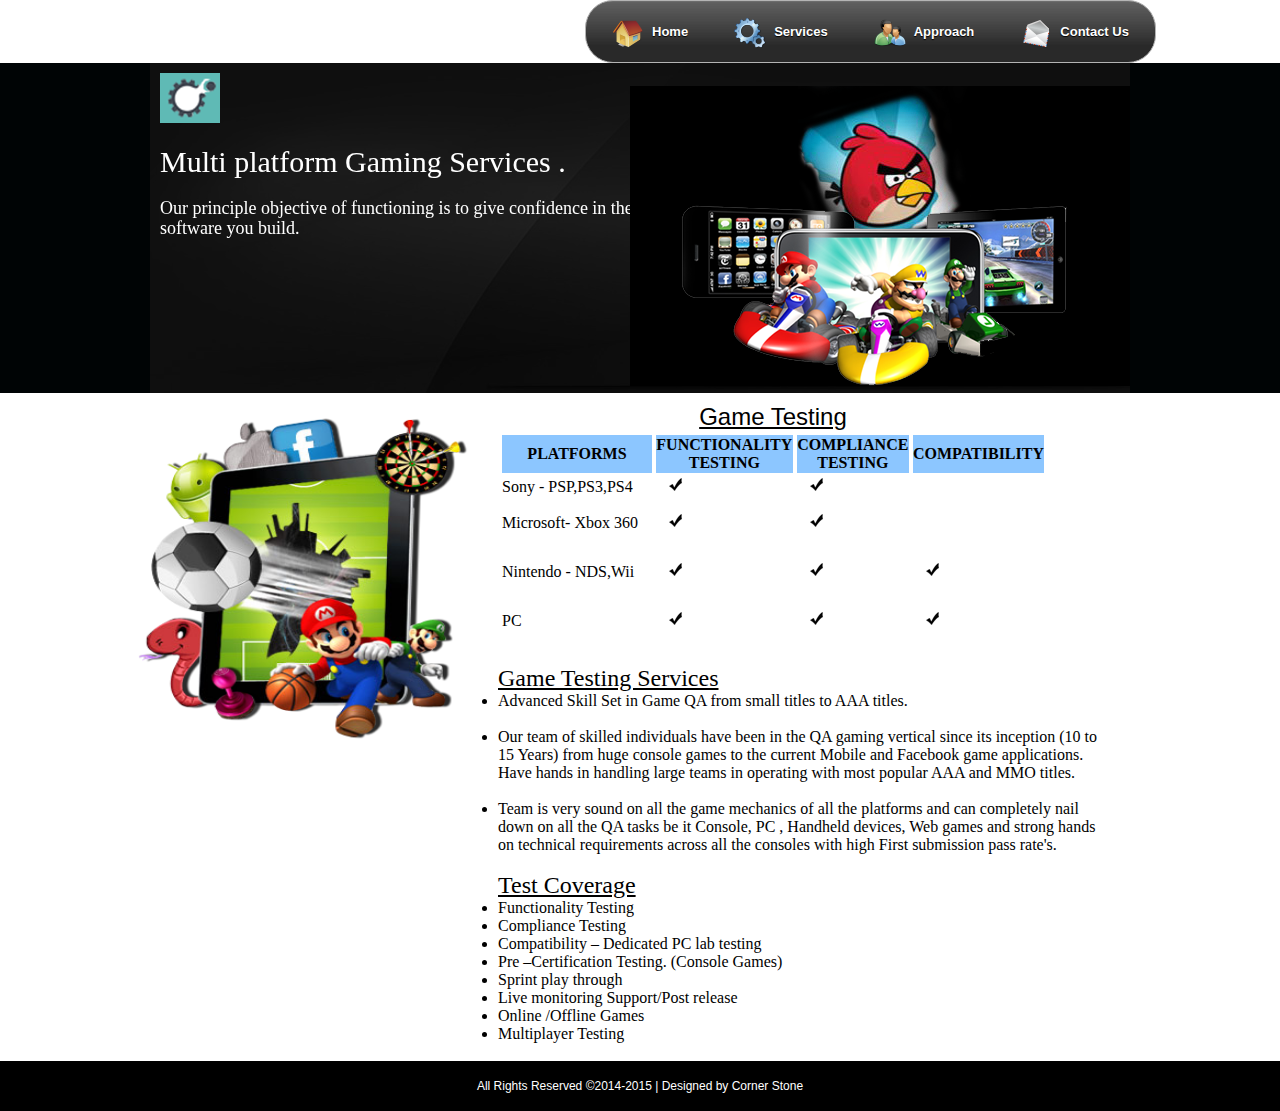
<file: Game Test.html>
<!DOCTYPE html PUBLIC "-//W3C//DTD XHTML 1.0 Transitional//EN" "http://www.w3.org/TR/xhtml1/DTD/xhtml1-transitional.dtd">
<html xmlns="http://www.w3.org/1999/xhtml">
<head>
<meta http-equiv="Content-Type" content="text/html; charset=utf-8" />
<title>Untitled Document</title>
<link rel="stylesheet" href="index_files/css3menu0/style.css" type="text/css" />
<style type="text/css">
._css3m {
	display:none
}
</style>
<link rel="stylesheet" href="js/Styles.css" type="text/css">
<!-- End css3menu.com HEAD section -->
</head>

<body>
<input type="checkbox" id="css3menu-switcher" class="c3m-switch-input">
<ul id="css3menu0" class="topmenu">
  <li class="switch">
    <label onclick="" for="css3menu-switcher"></label>
  </li>
  <li class="topmenu"><a href="index.html" style="height:32px;line-height:32px;"><img src="index_files/css3menu0/home1.png" alt=""/>Home</a></li>
  <li class="topmenu"><a href="B&W Testing.html" style="height:32px;line-height:32px;"><span><img src="index_files/css3menu0/samples.png" alt=""/>Services</span></a>
    <ul>
      <li class="subfirst"><a href="B&W Testing.html"><span>Black &amp; White Testing</span></a>

      </li>
      <li><a href="Mobile&WebApp.html">Mobile &amp; Web App Testing</a></li>
      <li class="sublast"><a href="Game Test.html">Games</a></li>
    </ul>
  </li>
  <li class="topmenu"><a href="Approach.html" style="height:32px;line-height:32px;"><img src="index_files/css3menu0/service.png" alt=""/>Approach</a></li>
  <li class="topmenu"><a href="Contact.html" style="height:32px;line-height:32px;"><img src="index_files/css3menu0/contact.png" alt=""/>Contact Us</a></li>
</ul>
<script type="text/javascript" src="js/jquery-1.9.1.min.js"></script> 
<script type="text/javascript" src="js/jssor.core.js"></script> 
<script type="text/javascript" src="js/jssor.utils.js"></script> 
<script type="text/javascript" src="js/jssor.slider.js"></script> 
<script>
        jQuery(document).ready(function ($) {
            var options = {
                $AutoPlay: true,                                    //[Optional] Whether to auto play, to enable slideshow, this option must be set to true, default value is false
                $AutoPlayInterval: 4000,                            //[Optional] Interval (in milliseconds) to go for next slide since the previous stopped if the slider is auto playing, default value is 3000
                $PauseOnHover: 3,                                   //[Optional] Whether to pause when mouse over if a slider is auto playing, 0 no pause, 1 pause for desktop, 2 pause for touch device, 3 pause for desktop and touch device, default value is 3

                $ArrowKeyNavigation: true,   			            //[Optional] Allows keyboard (arrow key) navigation or not, default value is false
                $SlideDuration: 800,                                //[Optional] Specifies default duration (swipe) for slide in milliseconds, default value is 500
                $MinDragOffsetToSlide: 20,                          //[Optional] Minimum drag offset to trigger slide , default value is 20
                //$SlideWidth: 600,                                 //[Optional] Width of every slide in pixels, default value is width of 'slides' container
                //$SlideHeight: 300,                                //[Optional] Height of every slide in pixels, default value is height of 'slides' container
                $SlideSpacing: 0, 					                //[Optional] Space between each slide in pixels, default value is 0
                $DisplayPieces: 1,                                  //[Optional] Number of pieces to display (the slideshow would be disabled if the value is set to greater than 1), the default value is 1
                $ParkingPosition: 0,                                //[Optional] The offset position to park slide (this options applys only when slideshow disabled), default value is 0.
                $UISearchMode: 1,                                   //[Optional] The way (0 parellel, 1 recursive, default value is 1) to search UI components (slides container, loading screen, navigator container, arrow navigator container, thumbnail navigator container etc).
                $PlayOrientation: 1,                                //[Optional] Orientation to play slide (for auto play, navigation), 1 horizental, 2 vertical, default value is 1
                $DragOrientation: 1,                                //[Optional] Orientation to drag slide, 0 no drag, 1 horizental, 2 vertical, 3 either, default value is 1 (Note that the $DragOrientation should be the same as $PlayOrientation when $DisplayPieces is greater than 1, or parking position is not 0)

                $ArrowNavigatorOptions: {                       //[Optional] Options to specify and enable arrow navigator or not
                    $Class: $JssorArrowNavigator$,              //[Requried] Class to create arrow navigator instance
                    $ChanceToShow: 1,                               //[Required] 0 Never, 1 Mouse Over, 2 Always
                    $AutoCenter: 2,                                 //[Optional] Auto center arrows in parent container, 0 No, 1 Horizontal, 2 Vertical, 3 Both, default value is 0
                    $Steps: 1                                       //[Optional] Steps to go for each navigation request, default value is 1
                },

                $ThumbnailNavigatorOptions: {
                    $Class: $JssorThumbnailNavigator$,              //[Required] Class to create thumbnail navigator instance
                    $ChanceToShow: 2,                               //[Required] 0 Never, 1 Mouse Over, 2 Always

                    $ActionMode: 1,                                 //[Optional] 0 None, 1 act by click, 2 act by mouse hover, 3 both, default value is 1
                    $AutoCenter: 0,                                 //[Optional] Auto center thumbnail items in the thumbnail navigator container, 0 None, 1 Horizontal, 2 Vertical, 3 Both, default value is 3
                    $Lanes: 1,                                      //[Optional] Specify lanes to arrange thumbnails, default value is 1
                    $SpacingX: 3,                                   //[Optional] Horizontal space between each thumbnail in pixel, default value is 0
                    $SpacingY: 3,                                   //[Optional] Vertical space between each thumbnail in pixel, default value is 0
                    $DisplayPieces: 9,                              //[Optional] Number of pieces to display, default value is 1
                    $ParkingPosition: 260,                          //[Optional] The offset position to park thumbnail
                    $Orientation: 1,                                //[Optional] Orientation to arrange thumbnails, 1 horizental, 2 vertical, default value is 1
                    $DisableDrag: false                            //[Optional] Disable drag or not, default value is false
                }
            };

            var jssor_slider1 = new $JssorSlider$("slider1_container", options);

            //responsive code begin
            //you can remove responsive code if you don't want the slider scales while window resizes
            function ScaleSlider() {
                var bodyWidth = document.body.clientWidth;
                if (bodyWidth)
                    jssor_slider1.$SetScaleWidth(Math.min(bodyWidth, 980));
                else
                    window.setTimeout(ScaleSlider, 30);
            }

            ScaleSlider();

            if (!navigator.userAgent.match(/(iPhone|iPod|iPad|BlackBerry|IEMobile)/)) {
                $(window).bind('resize', ScaleSlider);
            }
            //responsive code end
        });
    </script>
<div style="position: relative; width: 100%; background-color: #000405; overflow: hidden;">
<div style="position: relative; left: 50%; width: 5000px; text-align: center; margin-left: -2500px;">
<!-- Jssor Slider Begin -->
<div id="slider1_container" style="position: relative; margin: 0 auto;
                top: 0px; left: 0px; width: 980px; height: 330px; background: url(../img/major/main_bg.jpg) top center no-repeat;">
<!-- Loading Screen -->
<div u="loading" style="position: absolute; top: 0px; left: 0px;">
  <div style="filter: alpha(opacity=70); opacity: 0.7; position: absolute; display: block;
                        top: 0px; left: 0px; width: 100%; height: 100%;"> </div>
  <div style="position: absolute; display: block; background:url(img/loading.gif) no-repeat center center;
                        top: 0px; left: 0px; width: 100%; height: 100%;"> </div>
</div>
<div u="slides" style="cursor: move; position: absolute; left: 0px; top: 0px; width: 980px;
                    height: 400px; overflow: hidden;">
   <div>
                        <div style="position: absolute; width: 480px; height: 300px; top: 10px; left: 10px;
                            text-align: left; line-height: 1.8em; font-size: 12px;"> <span style="display: block; line-height: 1em; text-transform: uppercase; font-size: 52px;
                                color: #FFFFFF;"><img src="img/major/logo.png"></span> <br />
            <span style="display: block; line-height: 1.1em; font-size: 2.5em; color: #FFFFFF;"> Multi platform Gaming Services 
. </span> <br />
            <span style="display: block; line-height: 1.1em; font-size: 1.5em; color: #FFFFFF;"> Our principle objective of functioning is to give confidence in the software you build.</span> <br />
          </div>
          <img src="img/major/s7.png" style="position: absolute; top: 23px; left: 480px; width: 500px; height: 300px;" /> <img u="thumb" src="img/major/s7t.jpg" /> </div>
        

<style>
                    /* jssor slider arrow navigator skin 07 css */
                    /*
                    .jssora07l              (normal)
                    .jssora07r              (normal)
                    .jssora07l:hover        (normal mouseover)
                    .jssora07r:hover        (normal mouseover)
                    .jssora07ldn            (mousedown)
                    .jssora07rdn            (mousedown)
                    */
                    .jssora07l, .jssora07r, .jssora07ldn, .jssora07rdn
                    {
                        position: absolute;
                        cursor: pointer;
                        display: block;
                        
                        overflow: hidden;
                    }
                    .jssora07l
                    {
                        background-position: -5px -35px;
                    }
                    .jssora07r
                    {
                        background-position: -65px -35px;
                    }
                    .jssora07l:hover
                    {
                        background-position: -125px -35px;
                    }
                    .jssora07r:hover
                    {
                        background-position: -185px -35px;
                    }
                    .jssora07ldn
                    {
                        background-position: -245px -35px;
                    }
                    .jssora07rdn
                    {
                        background-position: -305px -35px;
                    }
                </style>
<span u="arrowleft" class="jssora07l" style="width: 50px; height: 50px; top: 123px;
                    left: 8px;"></span> 
<!-- Arrow Right --> 
<span u="arrowright" class="jssora07r" style="width: 50px; height: 50px; top: 123px;
                    right: 8px"></span> 
<!-- Arrow Navigator Skin End --> 
<!-- ThumbnailNavigator Skin Begin -->
<div u="thumbnavigator" class="jssort04" style="position: absolute; width: 600px;
                    height: 60px; right: 0px; bottom: 0px;">
<style>
                        /* jssor slider thumbnail navigator skin 04 css */
                        /*
                        .jssort04 .p            (normal)
                        .jssort04 .p:hover      (normal mouseover)
                        .jssort04 .pav          (active)
                        .jssort04 .pav:hover    (active mouseover)
                        .jssort04 .pdn          (mousedown)
                        */
                        .jssort04 .w, .jssort04 .pav:hover .w
                        {
                            position: absolute;
                            width: 60px;
                            height: 30px;
                            border: #0099FF 1px solid;
                        }
                        * html .jssort04 .w
                        {
                            width: /**/ 62px;
                            height: /**/ 32px;
                        }
                        .jssort04 .pdn .w, .jssort04 .pav .w
                        {
                            border-style: solid;
                        }
                        .jssort04 .c
                        {
                            width: 62px;
                            height: 32px;
                            filter: alpha(opacity=45);
                            opacity: .45;
                            transition: opacity .6s;
                            -moz-transition: opacity .6s;
                            -webkit-transition: opacity .6s;
                            -o-transition: opacity .6s;
                        }
                        .jssort04 .p:hover .c, .jssort04 .pav .c
                        {
                            filter: alpha(opacity=0);
                            opacity: 0;
                        }
                        .jssort04 .p:hover .c
                        {
                            transition: none;
                            -moz-transition: none;
                            -webkit-transition: none;
                            -o-transition: none;
                        }
                    </style>
                    
<div u="slides" style="bottom: 25px; right: 30px;">
<div u="prototype" class="p" style="position: absolute; width: 62px; height: 32px; top: 0; left: 0;">
  
</div></div>

</div></div></div></div></div>


<div class="content">
  <div class="lcontents"> <img src="img/major/Games.png" width="350px" height="325px"> </div>
  <div class="rcontents">
     <table width="550" height="50" border="1" bordercolor="#FFFFFF" align="center">
     <caption style="color:#000; font-family:Arial, Helvetica, sans-serif; text-decoration:underline; font-size: 1.5em">Game Testing</caption>
     <thead style="height:40px;background-color:#8CC6FF">
     <tr>
     <th>PLATFORMS</th>
          <th width="auto">FUNCTIONALITY TESTING</th>
               <th>COMPLIANCE TESTING</th>
                    <th>COMPATIBILITY</th>
                        
     </tr></thead>

  <tr>
    <td width="150px">Sony - PSP,PS3,PS4</td>
    <td>&nbsp;&nbsp;&nbsp;<img src="img/major/Tick.png"></td>
    <td>&nbsp;&nbsp;&nbsp;<img src="img/major/Tick.png"></td>
    <td>&nbsp;&nbsp;&nbsp;</td>
  </tr>
  <tr>
    <td width="150px" height="45px">Microsoft- Xbox 360</td>
     <td>&nbsp;&nbsp;&nbsp;<img src="img/major/Tick.png"></td>
    <td>&nbsp;&nbsp;&nbsp;<img src="img/major/Tick.png"></td>
    <td>&nbsp;</td>
  </tr>
   <tr>
    <td width="150px" height="45px">Nintendo - NDS,Wii</td>
     <td>&nbsp;&nbsp;&nbsp;<img src="img/major/Tick.png"></td>
    <td>&nbsp;&nbsp;&nbsp;<img src="img/major/Tick.png"></td>
    <td>&nbsp;&nbsp;&nbsp;<img src="img/major/Tick.png"></td>
  </tr>
<tr>
    <td width="150px" height="45px">PC</td>
     <td>&nbsp;&nbsp;&nbsp;<img src="img/major/Tick.png"></td>
    <td>&nbsp;&nbsp;&nbsp;<img src="img/major/Tick.png"></td>
    <td>&nbsp;&nbsp;&nbsp;<img src="img/major/Tick.png"></td>
  </tr>
</table><br>
<h3 style="text-decoration:underline; color:#000; font-weight:normal; font-size: 1.5em;">Game Testing Services</h3>
<ul style="width:600px;">
<li>Advanced Skill Set in Game QA from small titles to AAA titles.</li><br>
<li>Our team of skilled individuals have been in the QA gaming vertical since  its inception (10 to 15 Years)  from huge console games to the current Mobile and Facebook game applications.
       Have hands in handling large teams in operating with most popular AAA and MMO titles.</li><br>
       <li>Team is very sound on all the game mechanics of all the platforms and can completely nail down on all the QA tasks be it Console, PC , Handheld devices, Web games and strong hands on technical requirements across all the consoles with high First submission pass rate's.</li><br>
</ul>
<h3 style="text-decoration:underline;font-weight:normal; font-size: 1.5em;">Test Coverage</h3>
<ul>
<li>Functionality Testing</li>
<li>Compliance Testing  </li>
<li>Compatibility – Dedicated PC lab testing</li>
<li>Pre –Certification Testing. (Console Games)</li>
<li>Sprint play through</li>
<li>Live monitoring Support/Post release</li>
<li>Online /Offline Games</li>
<li>Multiplayer Testing</li>
</ul><br>
  </div>
</div>
<div class="footer"> All Rights Reserved &copy;2014-2015  | Designed by Corner Stone </div>
</body>
</html>
</file>
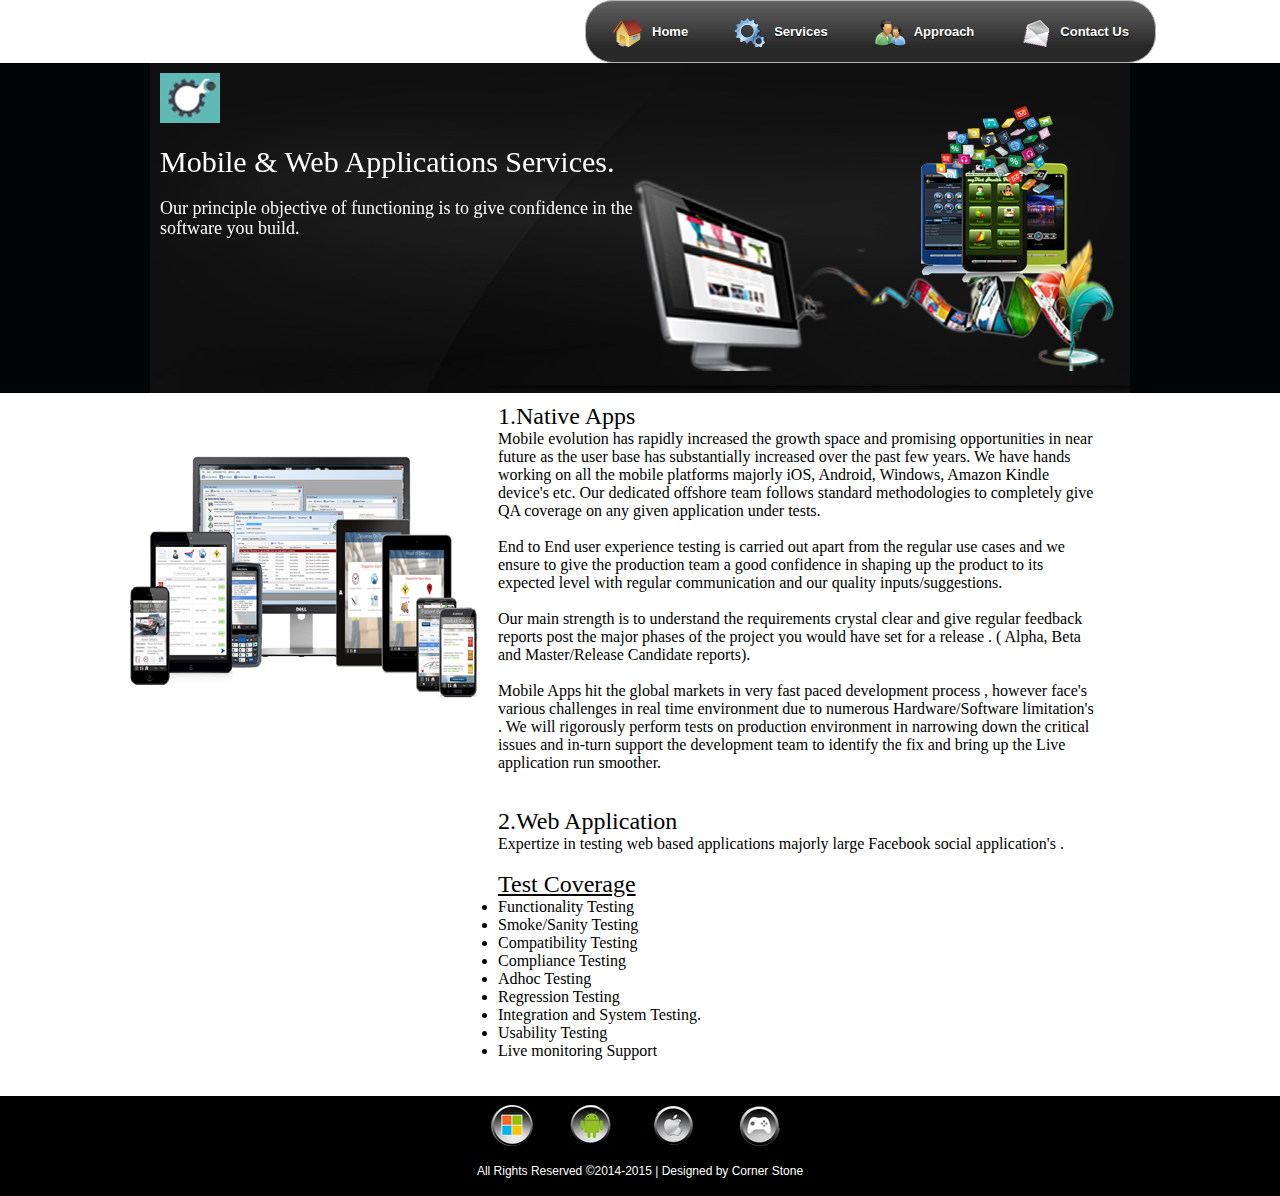
<file: Mobile&WebApp.html>
<!DOCTYPE html PUBLIC "-//W3C//DTD XHTML 1.0 Transitional//EN" "http://www.w3.org/TR/xhtml1/DTD/xhtml1-transitional.dtd">
<html xmlns="http://www.w3.org/1999/xhtml">
<head>
<meta http-equiv="Content-Type" content="text/html; charset=utf-8" />
<title>Untitled Document</title>
<link rel="stylesheet" href="index_files/css3menu0/style.css" type="text/css" />
<style type="text/css">
._css3m {
	display:none
}
</style>
<link rel="stylesheet" href="js/Styles.css" type="text/css">
<!-- End css3menu.com HEAD section -->
</head>

<body>
<input type="checkbox" id="css3menu-switcher" class="c3m-switch-input">
<ul id="css3menu0" class="topmenu">
  <li class="switch">
    <label onclick="" for="css3menu-switcher"></label>
  </li>
  <li class="topmenu"><a href="index.html" style="height:32px;line-height:32px;"><img src="index_files/css3menu0/home1.png" alt=""/>Home</a></li>
  <li class="topmenu"><a href="B&W Testing.html" style="height:32px;line-height:32px;"><span><img src="index_files/css3menu0/samples.png" alt=""/>Services</span></a>
    <ul>
      <li class="subfirst"><a href="B&W Testing.html"><span>Black &amp; White Testing</span></a>

      </li>
      <li><a href="Mobile&WebApp.html">Mobile &amp; Web App Testing</a></li>
      <li class="sublast"><a href="Game Test.html">Games</a></li>
    </ul>
  </li>
  <li class="topmenu"><a href="Approach.html" style="height:32px;line-height:32px;"><img src="index_files/css3menu0/service.png" alt=""/>Approach</a></li>
  <li class="topmenu"><a href="Contact.html" style="height:32px;line-height:32px;"><img src="index_files/css3menu0/contact.png" alt=""/>Contact Us</a></li>
</ul>
<script type="text/javascript" src="js/jquery-1.9.1.min.js"></script> 
<script type="text/javascript" src="js/jssor.core.js"></script> 
<script type="text/javascript" src="js/jssor.utils.js"></script> 
<script type="text/javascript" src="js/jssor.slider.js"></script> 
<script>
        jQuery(document).ready(function ($) {
            var options = {
                $AutoPlay: true,                                    //[Optional] Whether to auto play, to enable slideshow, this option must be set to true, default value is false
                $AutoPlayInterval: 4000,                            //[Optional] Interval (in milliseconds) to go for next slide since the previous stopped if the slider is auto playing, default value is 3000
                $PauseOnHover: 3,                                   //[Optional] Whether to pause when mouse over if a slider is auto playing, 0 no pause, 1 pause for desktop, 2 pause for touch device, 3 pause for desktop and touch device, default value is 3

                $ArrowKeyNavigation: true,   			            //[Optional] Allows keyboard (arrow key) navigation or not, default value is false
                $SlideDuration: 800,                                //[Optional] Specifies default duration (swipe) for slide in milliseconds, default value is 500
                $MinDragOffsetToSlide: 20,                          //[Optional] Minimum drag offset to trigger slide , default value is 20
                //$SlideWidth: 600,                                 //[Optional] Width of every slide in pixels, default value is width of 'slides' container
                //$SlideHeight: 300,                                //[Optional] Height of every slide in pixels, default value is height of 'slides' container
                $SlideSpacing: 0, 					                //[Optional] Space between each slide in pixels, default value is 0
                $DisplayPieces: 1,                                  //[Optional] Number of pieces to display (the slideshow would be disabled if the value is set to greater than 1), the default value is 1
                $ParkingPosition: 0,                                //[Optional] The offset position to park slide (this options applys only when slideshow disabled), default value is 0.
                $UISearchMode: 1,                                   //[Optional] The way (0 parellel, 1 recursive, default value is 1) to search UI components (slides container, loading screen, navigator container, arrow navigator container, thumbnail navigator container etc).
                $PlayOrientation: 1,                                //[Optional] Orientation to play slide (for auto play, navigation), 1 horizental, 2 vertical, default value is 1
                $DragOrientation: 1,                                //[Optional] Orientation to drag slide, 0 no drag, 1 horizental, 2 vertical, 3 either, default value is 1 (Note that the $DragOrientation should be the same as $PlayOrientation when $DisplayPieces is greater than 1, or parking position is not 0)

                $ArrowNavigatorOptions: {                       //[Optional] Options to specify and enable arrow navigator or not
                    $Class: $JssorArrowNavigator$,              //[Requried] Class to create arrow navigator instance
                    $ChanceToShow: 1,                               //[Required] 0 Never, 1 Mouse Over, 2 Always
                    $AutoCenter: 2,                                 //[Optional] Auto center arrows in parent container, 0 No, 1 Horizontal, 2 Vertical, 3 Both, default value is 0
                    $Steps: 1                                       //[Optional] Steps to go for each navigation request, default value is 1
                },

                $ThumbnailNavigatorOptions: {
                    $Class: $JssorThumbnailNavigator$,              //[Required] Class to create thumbnail navigator instance
                    $ChanceToShow: 2,                               //[Required] 0 Never, 1 Mouse Over, 2 Always

                    $ActionMode: 1,                                 //[Optional] 0 None, 1 act by click, 2 act by mouse hover, 3 both, default value is 1
                    $AutoCenter: 0,                                 //[Optional] Auto center thumbnail items in the thumbnail navigator container, 0 None, 1 Horizontal, 2 Vertical, 3 Both, default value is 3
                    $Lanes: 1,                                      //[Optional] Specify lanes to arrange thumbnails, default value is 1
                    $SpacingX: 3,                                   //[Optional] Horizontal space between each thumbnail in pixel, default value is 0
                    $SpacingY: 3,                                   //[Optional] Vertical space between each thumbnail in pixel, default value is 0
                    $DisplayPieces: 9,                              //[Optional] Number of pieces to display, default value is 1
                    $ParkingPosition: 260,                          //[Optional] The offset position to park thumbnail
                    $Orientation: 1,                                //[Optional] Orientation to arrange thumbnails, 1 horizental, 2 vertical, default value is 1
                    $DisableDrag: false                            //[Optional] Disable drag or not, default value is false
                }
            };

            var jssor_slider1 = new $JssorSlider$("slider1_container", options);

            //responsive code begin
            //you can remove responsive code if you don't want the slider scales while window resizes
            function ScaleSlider() {
                var bodyWidth = document.body.clientWidth;
                if (bodyWidth)
                    jssor_slider1.$SetScaleWidth(Math.min(bodyWidth, 980));
                else
                    window.setTimeout(ScaleSlider, 30);
            }

            ScaleSlider();

            if (!navigator.userAgent.match(/(iPhone|iPod|iPad|BlackBerry|IEMobile)/)) {
                $(window).bind('resize', ScaleSlider);
            }
            //responsive code end
        });
    </script>
<div style="position: relative; width: 100%; background-color: #000405; overflow: hidden;">
<div style="position: relative; left: 50%; width: 5000px; text-align: center; margin-left: -2500px;">
<!-- Jssor Slider Begin -->
<div id="slider1_container" style="position: relative; margin: 0 auto;
                top: 0px; left: 0px; width: 980px; height: 330px; background: url(../img/major/main_bg.jpg) top center no-repeat;">
<!-- Loading Screen -->
<div u="loading" style="position: absolute; top: 0px; left: 0px;">
  <div style="filter: alpha(opacity=70); opacity: 0.7; position: absolute; display: block;
                        top: 0px; left: 0px; width: 100%; height: 100%;"> </div>
  <div style="position: absolute; display: block; background:url(img/loading.gif) no-repeat center center;
                        top: 0px; left: 0px; width: 100%; height: 100%;"> </div>
</div>
<div u="slides" style="cursor: move; position: absolute; left: 0px; top: 0px; width: 980px;
                    height: 400px; overflow: hidden;">
   <div>
              <div style="position: absolute; width: 480px; height: 300px; top: 10px; left: 10px;
                            text-align: left; line-height: 1.8em; font-size: 12px;"> <span style="display: block; line-height: 1em; text-transform: uppercase; font-size: 52px;
                                color: #FFFFFF;"><img src="img/major/logo.png"></span> <br />
            <span style="display: block; line-height: 1.1em; font-size: 2.5em; color: #FFFFFF;"> Mobile  & Web Applications Services. </span> <br />
            <span style="display: block; line-height: 1.1em; font-size: 1.5em; color: #FFFFFF;"> Our principle objective of functioning is to give confidence in the software you build.</span> <br />
          </div>
          <img src="img/major/s8.png" style="position: absolute; top: 23px; left: 480px; width: 500px; height: 300px;" /> <img u="thumb" src="img/major/s8t.jpg" /> </div><style>
                    /* jssor slider arrow navigator skin 07 css */
                    /*
                    .jssora07l              (normal)
                    .jssora07r              (normal)
                    .jssora07l:hover        (normal mouseover)
                    .jssora07r:hover        (normal mouseover)
                    .jssora07ldn            (mousedown)
                    .jssora07rdn            (mousedown)
                    */
                    .jssora07l, .jssora07r, .jssora07ldn, .jssora07rdn
                    {
                        position: absolute;
                        cursor: pointer;
                        display: block;
                        
                        overflow: hidden;
                    }
                    .jssora07l
                    {
                        background-position: -5px -35px;
                    }
                    .jssora07r
                    {
                        background-position: -65px -35px;
                    }
                    .jssora07l:hover
                    {
                        background-position: -125px -35px;
                    }
                    .jssora07r:hover
                    {
                        background-position: -185px -35px;
                    }
                    .jssora07ldn
                    {
                        background-position: -245px -35px;
                    }
                    .jssora07rdn
                    {
                        background-position: -305px -35px;
                    }
                </style>
<span u="arrowleft" class="jssora07l" style="width: 50px; height: 50px; top: 123px;
                    left: 8px;"></span> 
<!-- Arrow Right --> 
<span u="arrowright" class="jssora07r" style="width: 50px; height: 50px; top: 123px;
                    right: 8px"></span> 
<!-- Arrow Navigator Skin End --> 
<!-- ThumbnailNavigator Skin Begin -->
<div u="thumbnavigator" class="jssort04" style="position: absolute; width: 600px;
                    height: 60px; right: 0px; bottom: 0px;">
<style>
                        /* jssor slider thumbnail navigator skin 04 css */
                        /*
                        .jssort04 .p            (normal)
                        .jssort04 .p:hover      (normal mouseover)
                        .jssort04 .pav          (active)
                        .jssort04 .pav:hover    (active mouseover)
                        .jssort04 .pdn          (mousedown)
                        */
                        .jssort04 .w, .jssort04 .pav:hover .w
                        {
                            position: absolute;
                            width: 60px;
                            height: 30px;
                            border: #0099FF 1px solid;
                        }
                        * html .jssort04 .w
                        {
                            width: /**/ 62px;
                            height: /**/ 32px;
                        }
                        .jssort04 .pdn .w, .jssort04 .pav .w
                        {
                            border-style: solid;
                        }
                        .jssort04 .c
                        {
                            width: 62px;
                            height: 32px;
                            filter: alpha(opacity=45);
                            opacity: .45;
                            transition: opacity .6s;
                            -moz-transition: opacity .6s;
                            -webkit-transition: opacity .6s;
                            -o-transition: opacity .6s;
                        }
                        .jssort04 .p:hover .c, .jssort04 .pav .c
                        {
                            filter: alpha(opacity=0);
                            opacity: 0;
                        }
                        .jssort04 .p:hover .c
                        {
                            transition: none;
                            -moz-transition: none;
                            -webkit-transition: none;
                            -o-transition: none;
                        }
                    </style>
                    
<div u="slides" style="bottom: 25px; right: 30px;">
<div u="prototype" class="p" style="position: absolute; width: 62px; height: 32px; top: 0; left: 0;">
  
</div></div>

</div></div></div></div></div>


<div class="content">
  <div class="lcontents"> <img src="img/major/WM.png" width="350px" height="325px"> </div>
  <div class="rcontents">
     <h2 style="color:#000; font-size:1.5em; font-weight:normal;">1.Native Apps</h2>
    <p>Mobile evolution has rapidly increased the growth space and promising opportunities in near future as the user base has substantially increased over the past few years. We have hands working on all the mobile platforms majorly iOS, Android, Windows, Amazon Kindle device's  etc.  Our dedicated offshore team follows standard methodologies to completely give QA coverage on any given application under tests. <br>
      <br>
      End to End user experience testing is carried out apart from the regular use cases and we ensure to give the production team a good confidence in shaping up the product to its expected level  with regular communication and our  quality inputs/suggestions.<br><br>
      Our main strength is to understand the requirements crystal clear  and give  regular feedback  reports post the major phases of the project you would have set for a release . ( Alpha, Beta and Master/Release Candidate  reports).<br><br>
      Mobile Apps hit the global markets in very fast paced development process , however face's various challenges in real time environment due to numerous Hardware/Software limitation's . We  will rigorously  perform tests on  production environment in narrowing down the critical issues and in-turn support the development team to identify the fix and bring up the Live application run smoother.<br>
    </p>
    <br>
    <br>
    <h2 style="color:#000; font-size:1.5em; font-weight:normal;">2.Web Application</h2>
    <p>Expertize in testing web based  applications majorly large Facebook social application's .</p>
    <br>
    
    <h2 style="color:#000; font-size:1.5em; font-weight:normal; text-decoration:underline;">Test Coverage</h2>
    <ul>
      <li>Functionality Testing </li>
      <li>Smoke/Sanity Testing </li>
      <li>Compatibility Testing </li>
      <li>Compliance Testing </li>
      <li>Adhoc Testing </li>
      <li>Regression Testing </li>
      <li>Integration and System Testing. </li>
      <li>Usability Testing </li>
      <li>Live monitoring Support </li>
    </ul><br><br>
  </div>
</div>
<div class="footer"> <img src="img/major/icons.png"><br>All Rights Reserved &copy;2014-2015  | Designed by Corner Stone </div>
</body>
</html>
</file>
<file: index_files/css3menu0/style.css>
* {
	margin: 0px;
	padding: 0px;
}
ul#css3menu0, ul#css3menu0 ul {
	margin-left:585px;
	list-style:none;
	padding:0;
	background-color:#000000;
	background-image:url("mainbk.png");
	background-repeat:repeat;
	border-width:1px;
	border-style:solid;
	border-color:#B4B4B4;
	-moz-border-radius:28px;
	-webkit-border-radius:28px;
	border-radius:28px;
}
ul#css3menu0 ul {
	display:none;
	position:absolute;
	left:0;
	top:100%;
	background-color:#060606;
	background-image:url("subbk.png");
    margin-left:0px;

	border-radius:10px;
	-moz-border-radius:10px;
	-webkit-border-radius:10px;
	padding:0;
}
ul#css3menu0 li:hover>* {
	display:block;
	
}
ul#css3menu0 li {
	position:relative;
	display:block;
	white-space:nowrap;
	font-size:0;
	float:left;
	
}
ul#css3menu0 li:hover {
	z-index:1;
}
ul#css3menu0 ul ul {
	position:absolute;
	left:100%;
	top:0;

}
ul#css3menu0 {
	font-size:0;
	z-index:999;
	position:relative;
	display:inline-block;
	zoom:1;
	padding:6px 6px 6px 0;
 *display:inline;
 
}
* html ul#css3menu0 li a {
	display:inline-block;
	
}
ul#css3menu0>li {
	margin:0 0 0 6px;
	
}
ul#css3menu0 ul>li {
	margin:6px 0 0;
	
}
ul#css3menu0 a:active, ul#css3menu0 a:focus {
	outline-style:none;
}
ul#css3menu0 a {
	display:block;
	vertical-align:middle;
	text-align:left;
	text-decoration:none;
	font:12px Arial;
	color:#090909;
	cursor:pointer;
	padding:8px 20px;
background-color:;
	background-repeat:repeat;
	border-width:0;
	border-style:solid;
	border-color:transparent;
}
ul#css3menu0 ul li {
	float:none;
	margin:0;
}
ul#css3menu0 ul a {
	text-align:left;
}
ul#css3menu0 li:hover>a, ul#css3menu0 li a.pressed {
	background-color:#000710;
	border-color:#F8F8F8;
	border-style:solid;
	color:#FFF;
	
}
ul#css3menu0 img {
	border:none;
	vertical-align:middle;
	margin-right:8px;
}
ul#css3menu0 ul span {
	background-image:none;
	padding-right:8px;
}
ul#css3menu0 > li.switch {
	display:none;
	cursor:pointer;
	width:25px;
	height:20px;
	padding:8px 20px;
	
}
ul#css3menu0 > li.switch:before {
	content:"";
	position:absolute;
	display:block;
	height:4px;
	width:25px;
	border-radius:4px;
	background:#ffffff;
	-moz-box-shadow:0 8px #ffffff, 0 16px #ffffff;
	-webkit-box-shadow:0 8px #ffffff, 0 16px #ffffff;
	box-shadow:0 8px #ffffff, 0 16px #ffffff;
	
}
ul#css3menu0 > li.switch:hover:before {
	background:#080808;
	-moz-box-shadow:0 8px #080808, 0 16px #080808;
	-webkit-box-shadow:0 8px #080808, 0 16px #080808;
	box-shadow:0 8px #080808, 0 16px #080808;
	
}
.c3m-switch-input {
	display:none;
}
ul#css3menu0 li:hover>a, ul#css3menu0 li > a.pressed {
	background-color:#000710;
	border-style:solid;
	border-color:#F8F8F8;
	color:#FFF;
	text-decoration:none;
	
}
ul#css3menu0 li.topmenu>a {
 background-color:;
	background-image:none;
	background-position:0 0;
	border-width:1px 0 0 0;
	border-style:solid;
	border-color:transparent;
	border-radius:16px;
	-moz-border-radius:16px;
	-webkit-border-radius:16px;
	font:bold 13px Arial;
	color:#ffffff;
	text-decoration:none;
	text-shadow:0 1px 1px #000000;
	
}
ul#css3menu0 li.topmenu:hover>a, ul#css3menu0 li.topmenu > a.pressed {
	background-color:#080808;
	background-image:url("mainbk.png");
	background-position:0 100%;
	border-style:solid;
	border-color:#F8F8F8;
	color:#080808;
	text-decoration:none;
	text-shadow:0 1px 0 #FFFFFF;
	
}
ul#css3menu0 li.subfirst>a {
	border-radius:9px 9px 0 0;
	-moz-border-radius:9px 9px 0 0;
	-webkit-border-radius:9px;
	-webkit-border-bottom-right-radius:0;
	-webkit-border-bottom-left-radius:0;
	
}
ul#css3menu0 li.sublast>a {
	border-radius:0 0 9px 9px;
	-moz-border-radius:0 0 9px 9px;
	-webkit-border-radius:0;
	-webkit-border-bottom-right-radius:9px;
	-webkit-border-bottom-left-radius:9px;
	
}
@media screen and (max-width: 768px) {
ul#css3menu0 > li {
	position: initial;
	
}
ul#css3menu0 ul .submenu, ul#css3menu0 li > ul {
	left: 0;
	right:auto;
	top: 100%;
	
}
ul#css3menu0 .submenu, ul#css3menu0 ul, ul#css3menu0 .column {
	-webkit-box-sizing: border-box;
	-moz-box-sizing: border-box;
	box-sizing: border-box;
	padding-right: 0;
	width: 100% !important;
}
}
@media screen and (max-width: 512px) {
ul#css3menu0 {
	width: 100%;
}
ul#css3menu0 > li {
	display: none;
	position: relative;
	width: 100% !important;
	
}
ul#css3menu0 > li.switch, .c3m-switch-input:checked + ul#css3menu0 > li + li {
	display: block;
}
ul#css3menu0 > li.switch > label {
	position: absolute;
	cursor: pointer;
	top: 0;
	left: 0;
	right: 0;
	bottom: 0;
	
}
</file>
<file: js/Styles.css>
*{
	margin:0px;
	padding:0px;	
	}
.body{
	font:Arial, Helvetica, sans-serif;
	color:#000;}
.header{
	width:100%;
	float:left;}
.menus{
	float:right;
	}
.content{
	width:1024px;
	height:auto;
	background-color:#FFF;
	margin:auto ;
	padding:auto;
	}
.lcontent{
	margin:30px;
	
	width:350px;
	height:auto;
	float:left;	 
	}
.lcontents{
	width:350px;
	height:auto;
	float:left;
	margin-top:25px;}
.rcontent{
	margin-top:-350px;
    width:600px;
	height:auto;
	float:right;
	padding-top:15px;
	padding-left:25px;
	font-size:13px;
	font-family:Arial, Helvetica, sans-serif;
	clear:left;
	text-align:justify;
	}
.rcontents{
	width:600px;
	height:auto;
	float:left;
	margin-top:10px;
	margin-left:20px;
	color:#000;
	

	}
.i{
	list-style:none;
	text-align:left;
	}
.lcontentes{
	width:auto;
	height:auto;
	float:left;
	
	}
 .footer{
	width:100%;
	text-align:center;
	color:#FFF;
	height:auto;
	font-family:Arial, Helvetica, sans-serif;
	font-size:12px;
	background-color:#000;
	clear:both;
	line-height:50px;
	
	}
</file>
